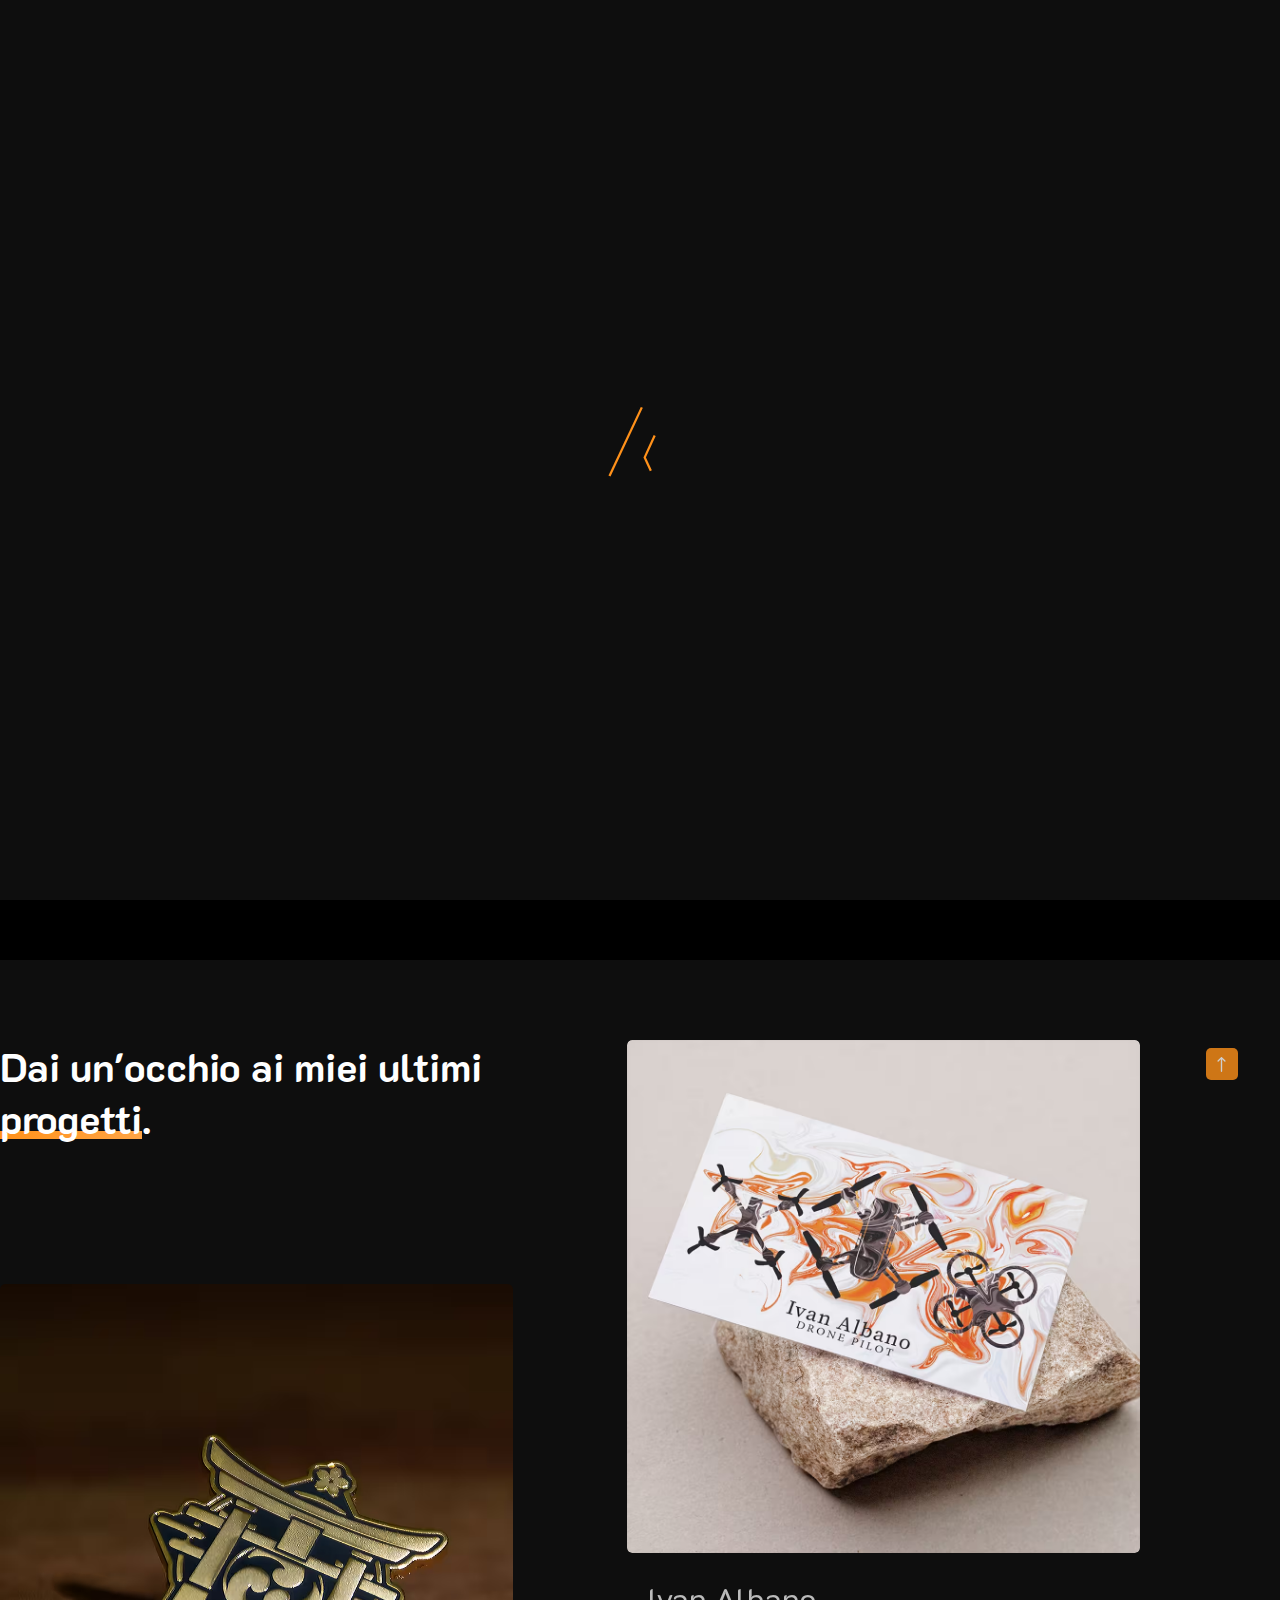
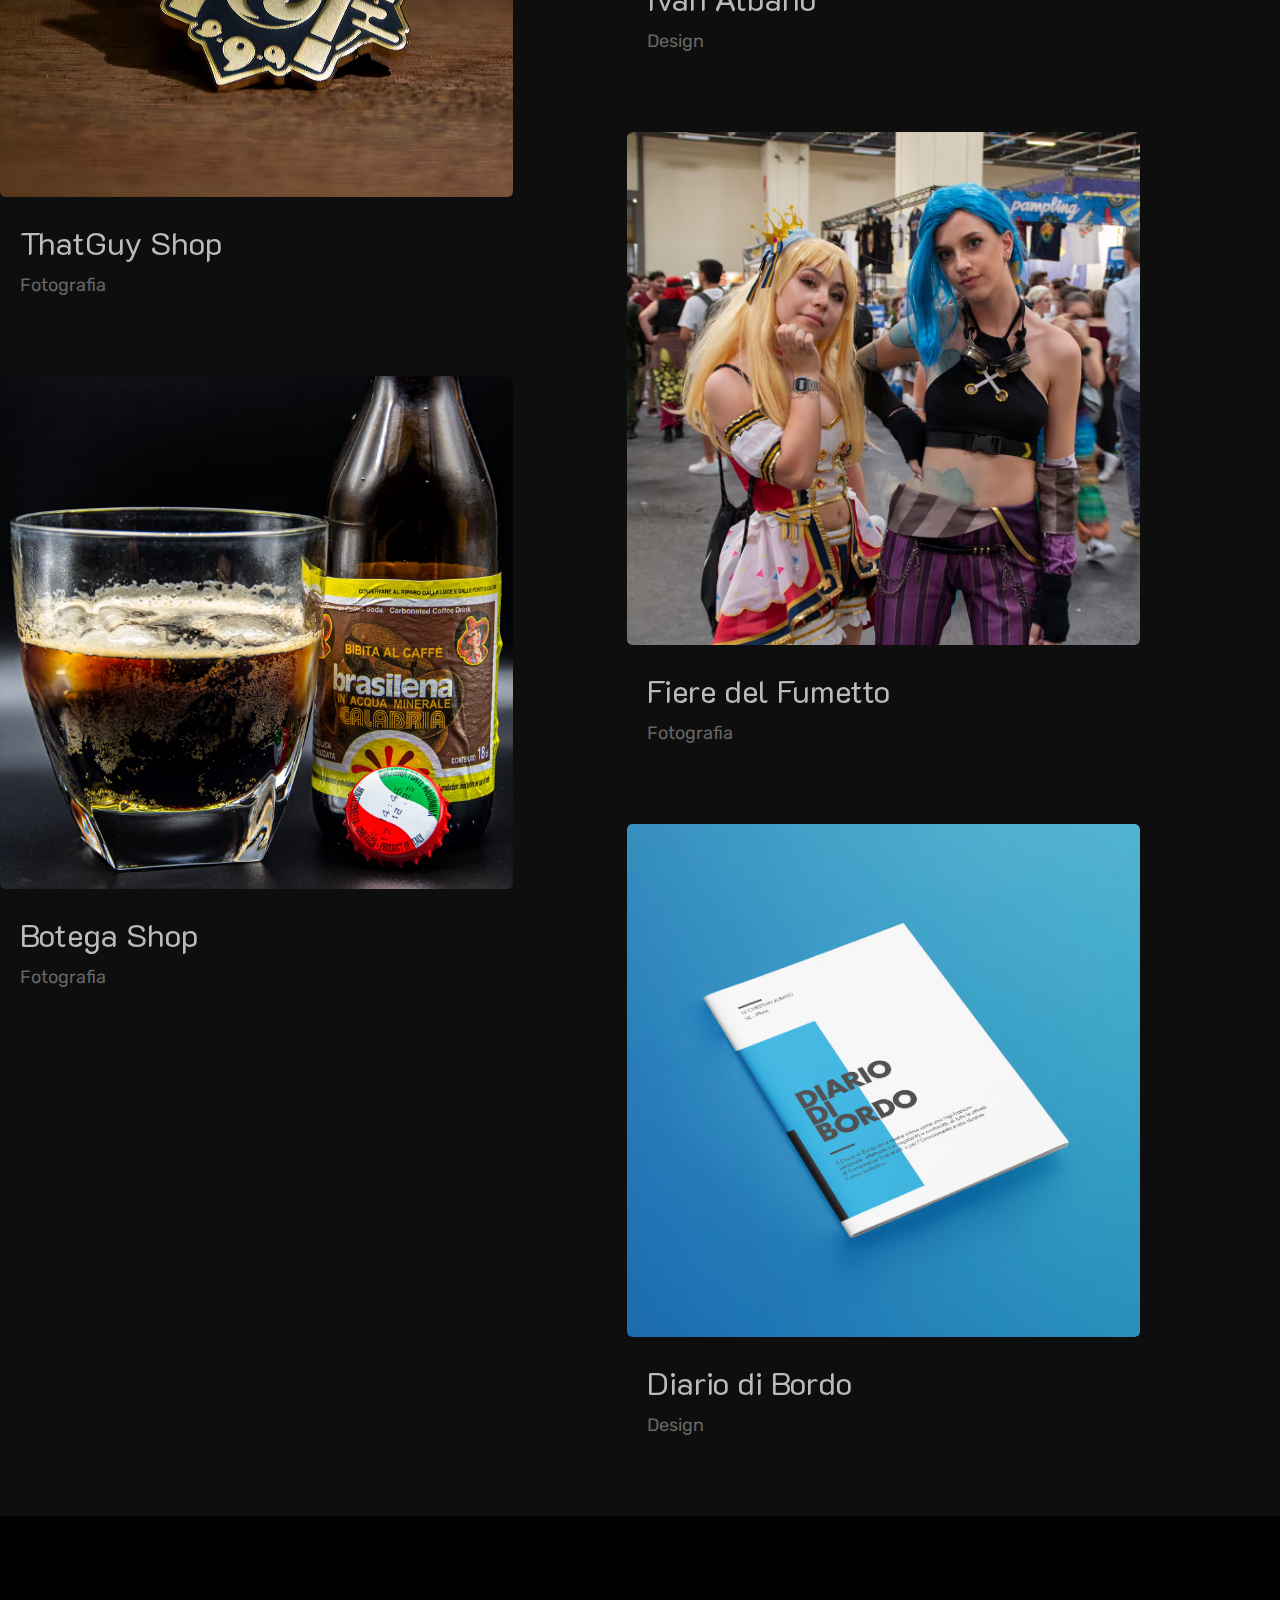
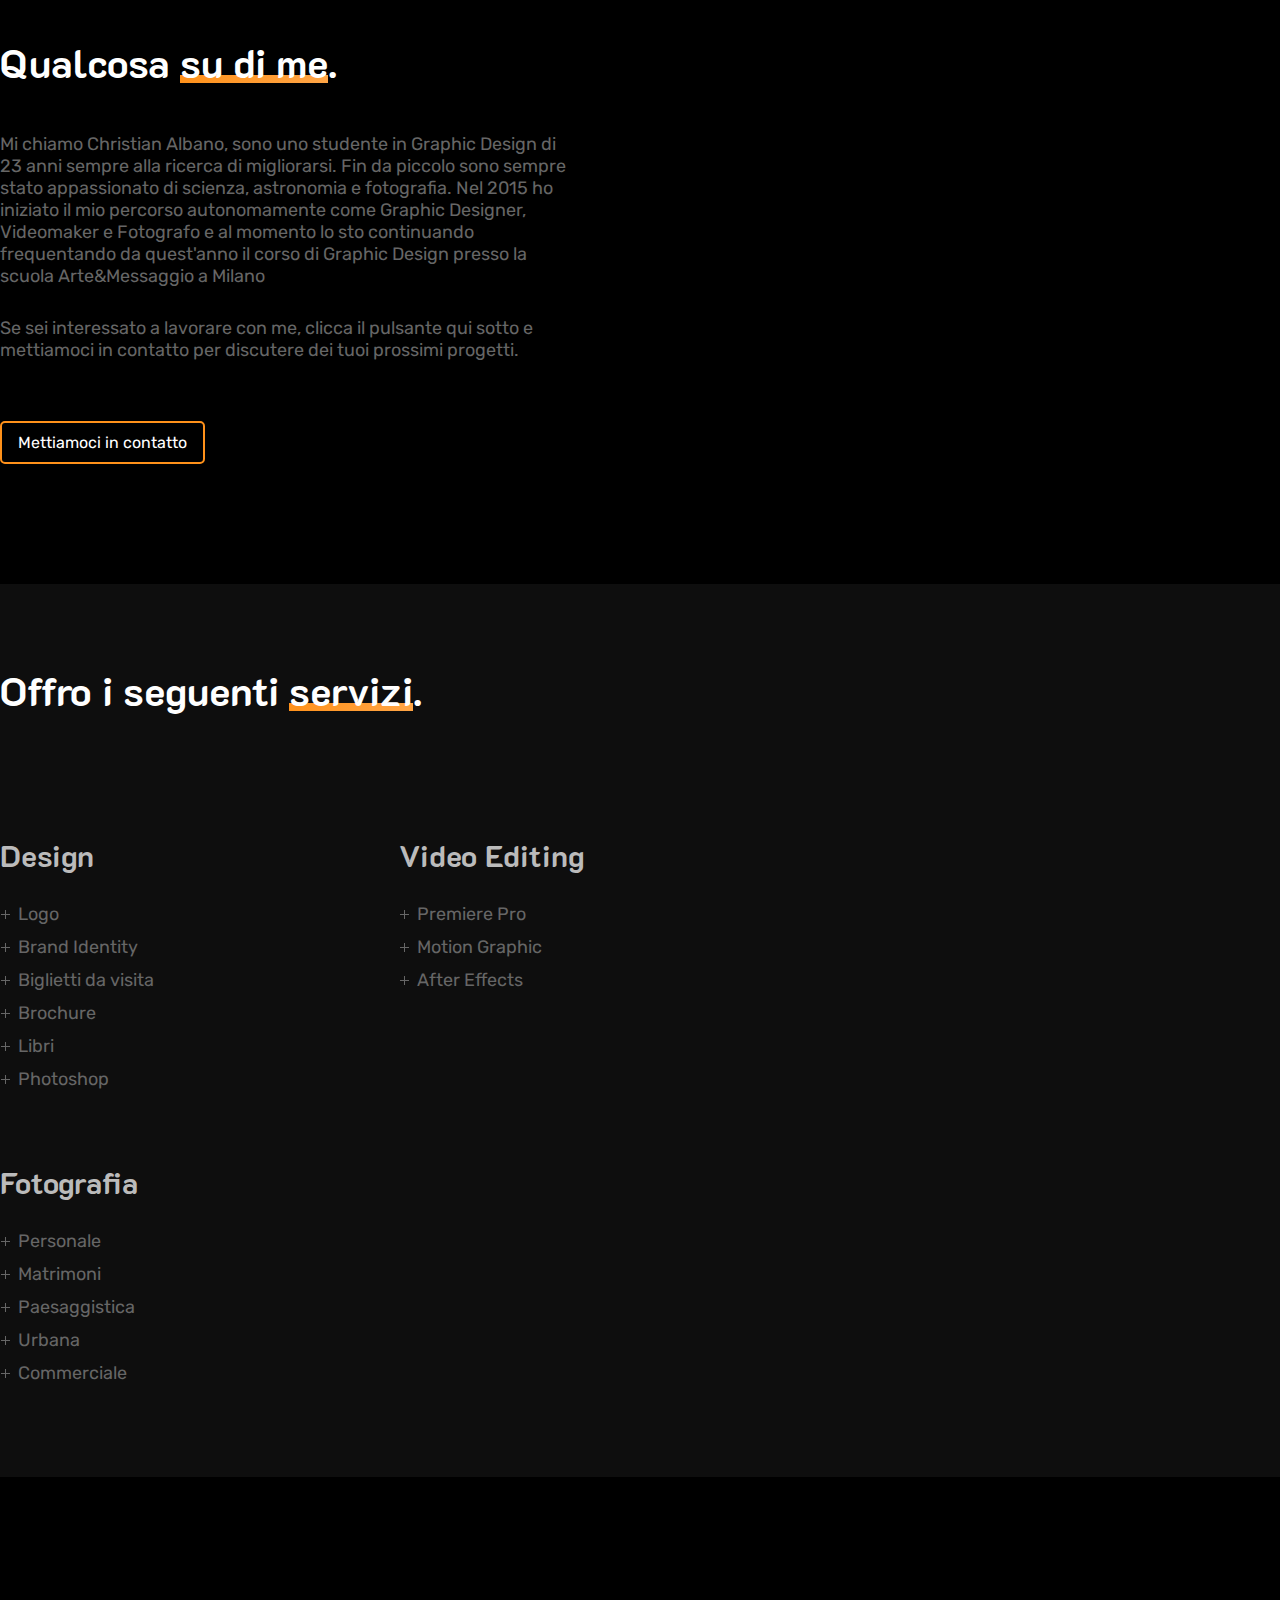
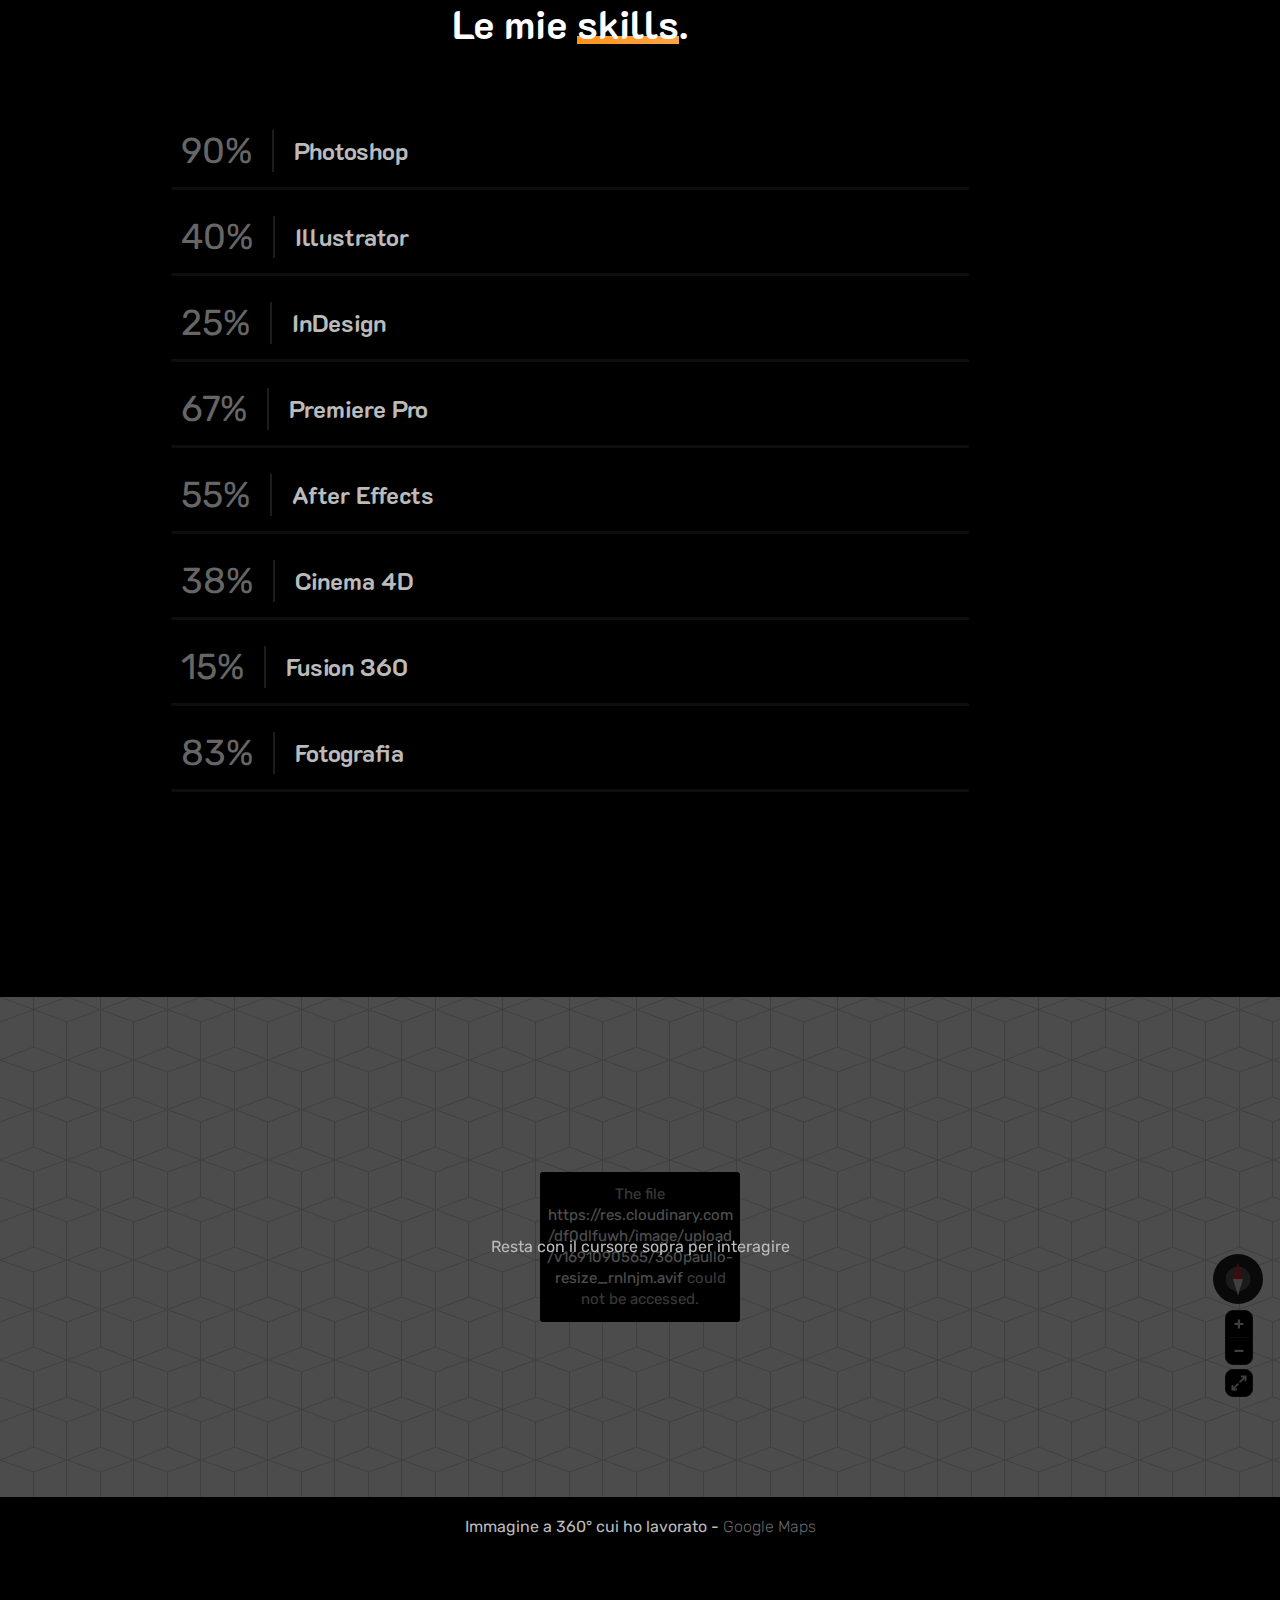
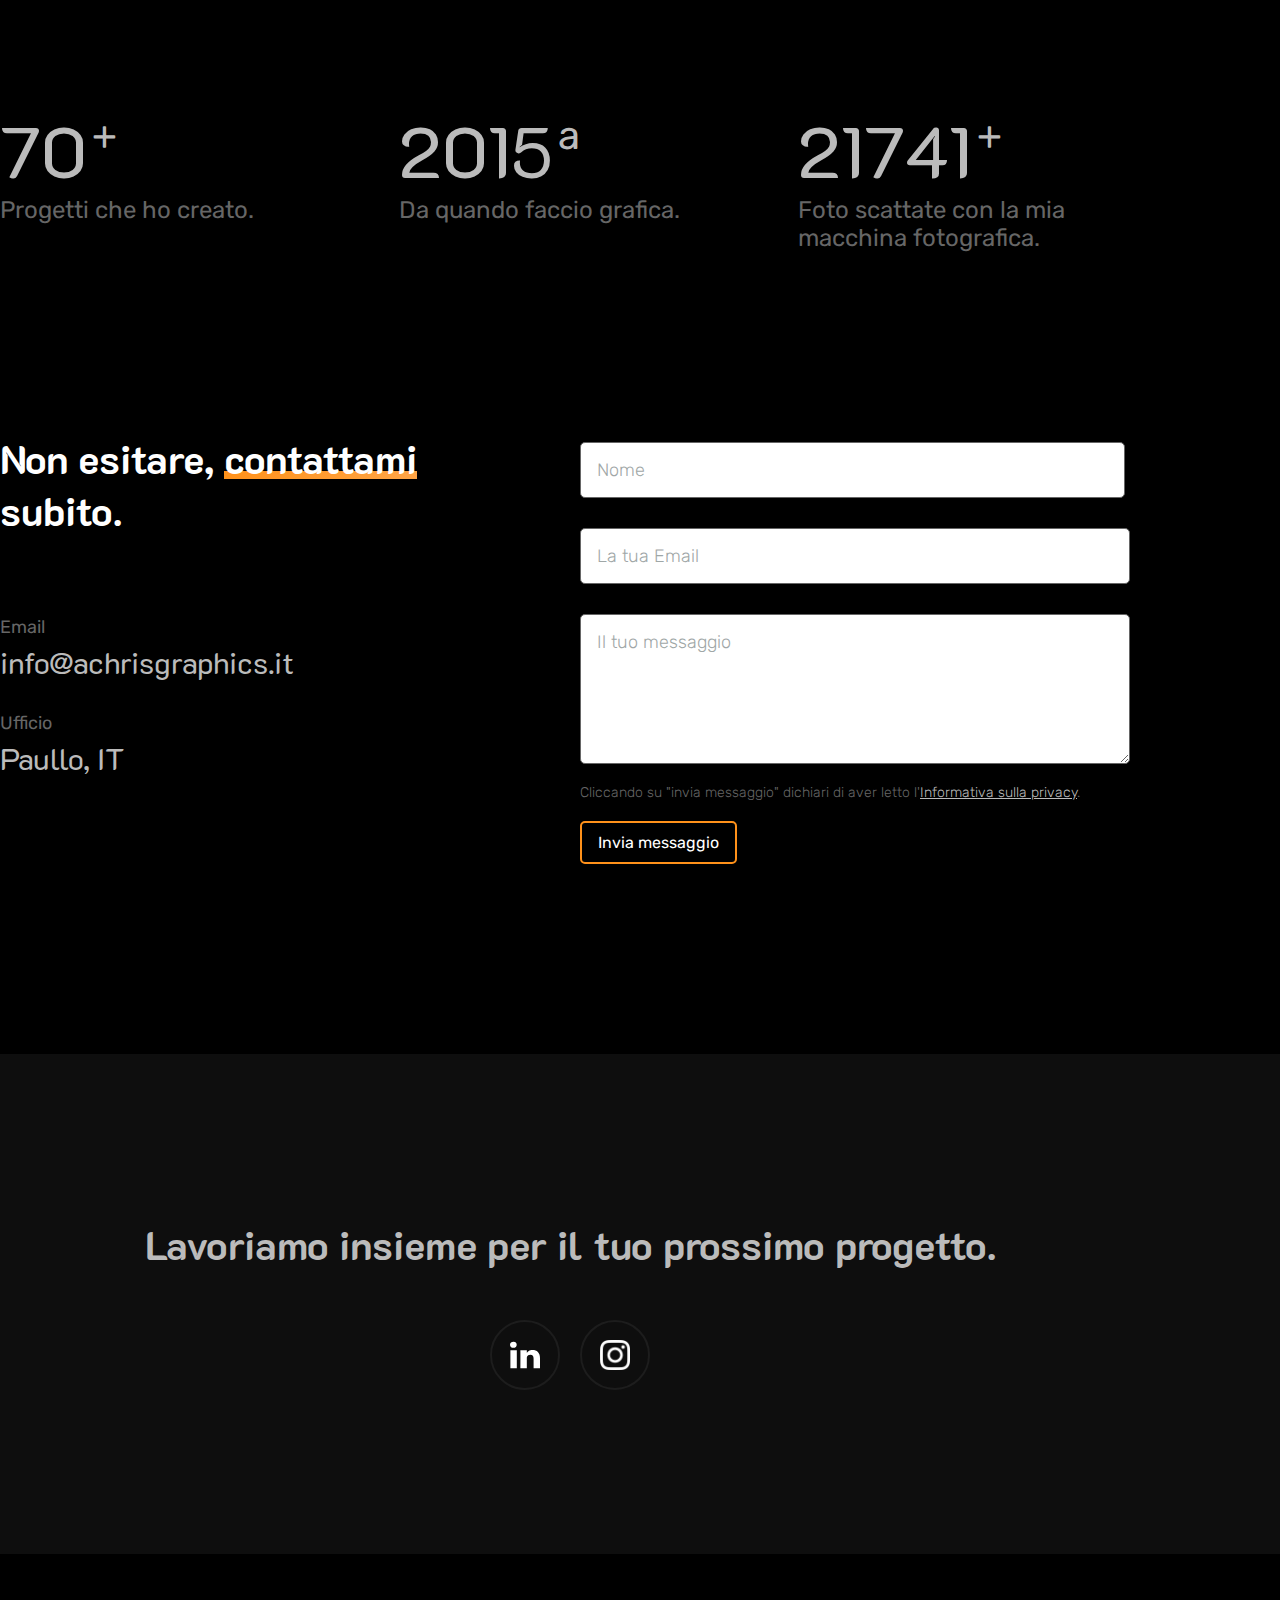
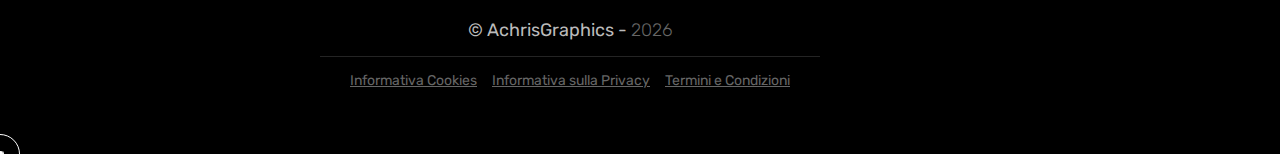
<file: index.html>
<!DOCTYPE html>
<html lang="it">
<head>
    <meta charset="UTF-8">
    <meta name="viewport" content="width=device-width, initial-scale=1.0">
    <title>AchrisGraphics | Grafico Freelance a Milano</title>

    <meta name="description" content="Sono Christian, designer specializzato in grafica, video e fotografia. Insieme trasformiamo le tue idee in progetti unici per il tuo brand. ">
    <meta name="keywords" content="designer, grafico, miglioramento, passione per la scienza, astronomia, fotografia, graphic design, videomaker, fotografo, collaborazione, logo, Photoshop, Illustrator, Cinema 4D, video editing, Premiere Pro, motion graphic, After Effects, fotografia personale, fotografia matrimoniale, fotografia paesaggistica, fotografia urbana, fotografia commerciale, milano, lombardia, italia, paullo, crema, tribiano, lodi, zelo buon persico, esperienza fotografica, competenze grafiche, video creativo, post-produzione, design visivo, estetica visiva, fotografia creativa, design personalizzato">
    <meta name="author" content="Gabriele Pedesini">

    <link href="https://cdn.jsdelivr.net/npm/bootstrap@5.3.0-alpha1/dist/css/bootstrap.min.css" rel="stylesheet" integrity="sha384-GLhlTQ8iRABdZLl6O3oVMWSktQOp6b7In1Zl3/Jr59b6EGGoI1aFkw7cmDA6j6gD" crossorigin="anonymous">

    <script src="https://cdnjs.cloudflare.com/ajax/libs/jquery/3.7.0/jquery.min.js"></script>

    <link rel="stylesheet" href="https://cdnjs.cloudflare.com/ajax/libs/animate.css/4.1.1/animate.min.css"/>

    <link rel="stylesheet" href="assets/css/style.css">

    <link rel="stylesheet" href="assets/css/pannellum.css">
    <script src="assets/js/libpannellum.js"></script>
    <script src="assets/js/pannellum.js"></script>

    <link rel="preconnect" href="https://fonts.googleapis.com">
    <link rel="preconnect" href="https://fonts.gstatic.com" crossorigin>
    <link href="https://fonts.googleapis.com/css2?family=K2D:wght@100;200;300;400;500;600&family=Mulish:wght@200;300;400;500;600&family=Noto+Serif:wght@300;400;500&family=Poppins:wght@200;300;400;500&family=Rubik:wght@300;400;500;600&display=swap" rel="stylesheet">

    <link rel="stylesheet" href="https://fonts.googleapis.com/css2?family=Material+Symbols+Outlined:opsz,wght,FILL,GRAD@48,200,0,0"/>

    <!-- Favicon -->

    <!-- Favicon SVG per browser moderni -->
	<link rel="icon" type="image/svg+xml" href="assets/images/favicon/favicon-dark.svg" id="light-scheme-icon">
	<link rel="icon" type="image/svg+xml" href="assets/images/favicon/favicon-light.svg" id="dark-scheme-icon">
	<script src="assets/js/faviscript.js"></script>
	
    <!-- Favicon per dispositivi Apple -->
	<link rel="apple-touch-icon" href="assets/images/favicon/apple/apple-touch-icon-180x180.png">
	<link rel="apple-touch-icon" sizes="57x57" href="assets/images/favicon/apple/apple-touch-icon-57x57.png">
	<link rel="apple-touch-icon" sizes="60x60" href="assets/images/favicon/apple/apple-touch-icon-60x60.png">
	<link rel="apple-touch-icon" sizes="72x72" href="assets/images/favicon/apple/apple-touch-icon-72x72.png">
	<link rel="apple-touch-icon" sizes="76x76" href="assets/images/favicon/apple/apple-touch-icon-76x76.png">
	<link rel="apple-touch-icon" sizes="114x114" href="assets/images/favicon/apple/apple-touch-icon-114x114.png">
	<link rel="apple-touch-icon" sizes="120x120" href="assets/images/favicon/apple/apple-touch-icon-120x120.png">
	<link rel="apple-touch-icon" sizes="144x144" href="apple-touch-icon-144x144.png">
	<link rel="apple-touch-icon" sizes="152x152" href="assets/images/favicon/apple/apple-touch-icon-152x152.png">
    <link rel="mask-icon" href="assets/images/favicon/apple/safari-pinned-tab.svg" color="#ff911a">
	
    <!-- Favicon per Android e altri dispositivi -->
	<link rel="icon" type="image/png" sizes="96x96" href="assets/images/favicon/favicon-96x96.png">
    <link rel="icon" type="image/png" sizes="32x32" href="assets/images/favicon/favicon-32x32.png">
    <link rel="icon" type="image/png" sizes="16x16" href="assets/images/favicon/favicon-16x16.png">
    <link rel="manifest" href="assets/images/favicon/site.webmanifest">
    <meta name="msapplication-config" content="assets/images/favicon/browserconfig.xml">
    <meta name="msapplication-TileColor" content="#ff911a">
    
    <!-- Colori barra indirizzi per mobile -->
    <meta name="theme-color" content="#000000">

</head>
<body>

    <!------------------ ADBLOCK ----------------->

    <div class="container-adblock">

        <img src="assets/images/adblock-computer.svg" alt="" class="adblock-computer">
        
        <div class="adblock-title">
            <img src="assets/images/adblock-cono.svg" alt="">
            <h2>AdBlocker Rilevato!</h2>
            <img src="assets/images/adblock-cono.svg" alt="">
        </div>

        <div class="adblock-subtitle">
            Ad-block fa un ottimo lavoro nel bloccare le pubblicità, ma blocca anche delle importanti funzionalità del nostro sito. Non ci sono pubblicità qui, quindi per la migliore esperienza possibile ti chiediamo di disattivare il tuo Ad Blocker.
        </div>

        <a href="" onclick="location.reload();" class="return-adblock">Ritorna al sito</a>

    </div>

    <!------------------ PRELOADER ----------------------->

    <div class="loader-container" id="loader-cont">
        <div class="internal-cont">
            <div class="striscia" id="s-up"></div>
            <div class="striscia" id="s-down"></div>
            <svg version="1.1" id="logo-intero" xmlns="http://www.w3.org/2000/svg" xmlns:xlink="http://www.w3.org/1999/xlink" x="0px"
            y="0px" viewBox="0 0 800 800" style="enable-background:new 0 0 800 800;" xml:space="preserve">
                <g id="logo">
                    <polygon id="triangle" points="378.215,626.333 452.197,626.333 415.206,546.833"/>
                    <polygon id="sx" points="517.623,284.326 716.219,718.667 557.799,718.667 437.481,459.09"/>
                    <polyline id="dx" points="414.655,59.127 489.218,222.204 261.573,718.667 103.906,718.667 414.655,59.127"/>
                </g>
            </svg>
        </div>
    </div>

    <!----------------- COOKIES ------------------->

    <div class="cookies-container" id="cookie-banner">
        <div class="cookies-title">
            <h3>Cookies</h3>
            <img src="assets/images/cookies-icon.svg" alt="">
        </div>
        
        <p>
            Noi e terze parti selezionate utilizziamo cookie e tecnologie simili per finalità tecniche e, con il tuo
            consenso, anche per le finalità di esperienza e misurazione come specificato nella <a href="cookiepolicy.html">Informativa sui Cookie</a>.
            <br>
            Puoi liberamente prestare, rifiutare o revocare il tuo consenso, in qualsiasi momento.
            <br>
            Usa il pulsante "Consenti" per acconsentire. Usa il pulsante "Personalizza" per personalizzare o rifiutare il
            consenso e continuare.
        </p>

        <div class="cookies-btn">
            <a id="config-cookie" class="cookie-d settings">
                <svg version="1.1" xmlns="http://www.w3.org/2000/svg" xmlns:xlink="http://www.w3.org/1999/xlink" x="0px" y="0px"
                    viewBox="0 0 2000 2000" style="enable-background:new 0 0 2000 2000;" xml:space="preserve">
                <style type="text/css">
                    .st0{fill:#BBBBBB;}
                </style>
                <g id="Ingranaggio">
                    <path class="st0" d="M1718.86,759.83c-6.56-1.64-12.94-4.25-18.7-7.8c-30.94-18.84-40.77-59.39-21.89-90.32
                        c60.45-99.36,45.74-221.33-36.52-303.55c-82.35-82.17-204.14-96.71-303.59-36.21c-5.67,3.5-11.97,6.07-18.53,7.67
                        c-34.84,8.64-70.91-13.16-79.42-48.4C1212.82,168.25,1116.29,92.33,1000,92.33c-116.25,0-212.78,75.88-240.21,188.85
                        c-5.01,20.65-19.19,37.18-38.82,45.29c-19.5,8.07-41.04,6.43-59.26-4.7c-99.19-60.41-221.2-45.87-303.5,36.39
                        c-82.21,82.26-96.84,204.18-36.25,303.63c3.5,5.72,6.07,11.97,7.71,18.61c8.51,35.23-13.21,70.82-48.44,79.38
                        C168.25,787.18,92.33,883.71,92.33,1000s75.92,212.82,188.89,240.21c6.56,1.6,12.81,4.17,18.66,7.8
                        c14.98,9.13,25.48,23.49,29.65,40.51c4.12,17.11,1.37,34.75-7.76,49.82c-60.45,99.28-45.83,221.24,36.39,303.41
                        c82.26,82.17,204.22,96.88,303.46,36.43c5.94-3.63,12.28-6.29,18.75-7.89c35.59-8.33,70.87,13.3,79.42,48.4
                        c27.39,113.02,123.92,188.98,240.21,188.98s212.82-75.96,240.21-188.8c1.6-6.56,4.17-12.94,7.71-18.7
                        c18.88-30.85,59.21-40.77,90.41-21.89c99.36,60.45,221.33,45.65,303.41-36.43c82.26-82.26,96.88-204.23,36.43-303.5
                        c-3.63-5.94-6.29-12.23-7.89-18.61c-8.51-35.28,13.21-70.91,48.4-79.51c113.02-27.39,188.98-123.92,188.98-240.21
                        S1831.7,787.18,1718.86,759.83z M1675.87,1063.82c-132.34,32.18-213.98,166.02-181.98,298.63c6.03,24.73,15.87,48.4,29.16,70.38
                        c25,40.86-1.06,72.06-9.66,80.66c-8.6,8.6-39.71,34.66-80.75,9.66c-116.29-70.73-268.84-33.86-339.75,82.52
                        c-13.21,21.81-23,45.38-29.07,70.29c-11.3,46.54-51.72,50.17-63.82,50.17s-52.52-3.63-63.82-50.26
                        c-27.43-112.93-128.93-188.98-240.39-188.98c-19.19,0-38.69,2.3-58.1,7c-24.77,6.03-48.49,15.78-70.47,29.16
                        c-40.91,25.08-72.06-0.97-80.71-9.66c-8.6-8.6-34.61-39.71-9.71-80.66c34.35-56.46,44.72-122.85,29.12-187.03
                        c-15.6-64.17-55.22-118.42-111.51-152.73c-21.81-13.3-45.47-23.13-70.38-29.16c-46.54-11.3-50.17-51.72-50.17-63.82
                        c0-12.1,3.63-52.52,50.17-63.82c132.47-32.13,214.11-166.07,182.02-298.49c-6.07-25.04-15.91-48.84-29.16-70.47
                        c-24.95-40.95,1.11-72.11,9.71-80.71c8.51-8.55,39.84-34.79,80.57-9.75c68.03,41.53,149.36,47.87,223.15,17.46
                        c73.79-30.49,126.93-92.5,145.86-170.14v-0.04c11.3-46.54,51.72-50.17,63.82-50.17s52.52,3.63,63.82,50.17
                        c32.18,132.47,166.2,214.33,298.63,182.02c25-6.07,48.75-15.91,70.38-29.16c40.86-24.86,72.15,1.2,80.66,9.66
                        c8.51,8.6,34.66,39.8,9.66,80.75c-70.82,116.43-33.86,268.84,82.52,339.75c21.81,13.25,45.38,23.05,70.29,29.12
                        c46.54,11.3,50.17,51.72,50.17,63.82C1726.13,1012.1,1722.5,1052.52,1675.87,1063.82z"/>
                    <path class="st0" d="M1000,600c-220.56,0-400,179.44-400,400c0,220.61,179.44,400,400,400c220.61,0,400-179.39,400-400
                        C1400,779.44,1220.61,600,1000,600z M1000,1200c-110.3,0-200-89.75-200-200c0-110.3,89.7-200,200-200c110.25,0,200,89.7,200,200
                        C1200,1110.25,1110.25,1200,1000,1200z"/>
                </g>
                </svg>
            </a>
            <a id="decline-cookie" class="cookie-d">Rifiuta</a>
            <a id="accept-cookie" class="cookie-a">Accetta</a>
        </div>
    </div>

    <div class="cookie-modal-container" id="cookie-modal">

        <div class="cookie-modal" id="cookie-modal-box">
            <h3>Configurazione Cookies</h3>
            <p>
                Le opzioni disponibili in questa sezione ti permettono di personalizzare le preferenze relative al consenso
                per qualsiasi tecnologia di tracciamento utilizzata per le finalità descritte di seguito. Per ottenere ulteriori
                informazioni in merito all'utilità e al funzionamento di tali strumenti di tracciamento, fai riferimento alla
                <a href="cookiepolicy.html">Informativa sui Cookie</a>.
            </p>
    
            <div class="choose-checkbox">
                <div class="checkbox">
                    <input id='two' type='checkbox' class="checkbox1" id="checkbox1" checked>
                    <label for='two'>
                        <span></span>
                        <ins><i></i></ins>
                    </label>

                    <a id="show-desc-1">
                        <h5>Cookies essenziali</h5>
                        <img src="assets/images/up-arrow.svg" alt="" id="arrow-1">
                    </a>
                </div>

                <div class="check-desc" id="desc-1">
                    Questi strumenti di tracciamento sono strettamente necessari per garantire il funzionamento e la fornitura
                    del servizio che ci hai richiesto.
                </div>

                <!-- <div class="checkbox">
                    <input id='three' type='checkbox' class="checkbox2" id="checkbox2" checked>
                    <label for='three'>
                        <span></span>
                        <ins><i></i></ins>
                    </label>

                    <a id="show-desc-2">
                        <h5>Cookies di Analisi</h5>
                        <img src="assets/images/up-arrow.svg" alt="" id="arrow-2">
                    </a>
                </div>

                <div class="check-desc" id="desc-2">
                    Questi strumenti di tracciamento ci permettono di misurare il traffico e analizzare il tuo comportamento
                    per migliorare il nostro servizio.
                </div> -->
            </div>
    
            <div class="cookies-btn">
                <a id="close-cookie" class="cookie-d" style="color: #090909;">Chiudi</a>
                <a id="save-cookie" class="cookie-a">Salva</a>
            </div>

        </div>

    </div>

    <!----------------- HEADER ------------------------>

    <header>

        <div class="navbar">
            
            <a href="index.html" class="logo-btn">
                <img src="../assets/images/a.png" alt="" class="logo">
            </a>

            <div class="hamburger hamburger--collapse-r" id="hamburger">
                <div class="hamburger-box">
                    <div class="hamburger-inner"></div>
                </div>
            </div>

        </div>

        <div id="myNav" class="overlay">
            
            <nav class="overlay-content">

                <ul class="portfolio-list">
                    <li class="portfolio-item">
                        <a class="portfolio-title" onclick="closeNav()" href="#portfolio">PORTFOLIO</a>
                        <a class="portfolio-title-alt" onclick="closeNav()" href="#portfolio">PORTFOLIO</a>
                        <p class="n-1">01</p>
                    </li>
                    <li class="portfolio-item">
                        <a class="portfolio-title" onclick="closeNav()" href="#servizi">SERVIZI</a>
                        <a class="portfolio-title-alt" onclick="closeNav()" href="#servizi">SERVIZI</a>
                        <p class="n-2">02</p>
                    </li>
                    <li class="portfolio-item">
                        <a class="portfolio-title" onclick="closeNav()" href="#skills">SKILLS</a>
                        <a class="portfolio-title-alt" onclick="closeNav()" href="#skills">SKILLS</a>
                        <p class="n-3">03</p>
                    </li>
                    <li class="portfolio-item">
                        <a class="portfolio-title" onclick="closeNav()" href="#contatti">CONTATTI</a>
                        <a class="portfolio-title-alt" onclick="closeNav()" href="#contatti">CONTATTI</a>
                        <p class="n-4">04</p>
                    </li>
                </ul>
            </nav>
        </div>
        
    </header>

    <!----------------- CAROUSEL ---------------------->

    <main>
      
        <div class="video-hero">

            <video autoplay muted loop playsinline>
                <source src="../assets/images/homepage-animation.mp4" type="video/mp4">
            </video>
            
            <div class="hero-title">
                <h1 class="carousel-title">
                    Ciao! Sono Christian, un
                    <span class="underline--magical">graphic designer</span> 
                    italiano.
                </h1>
            </div>
  
            <a href="#portfolio" class="down-arrow">
              <div class="scroll-button">
                  <div class="oval">
                    <div class="line-down"></div>
                  </div>
              </div>
            </a>
  
          </div>


        <!-------------- PORTFOLIO -------------------->

        <a id="portfolio"></a>

        <div class="spacer"></div>
        <div class="spacer"></div>

        <!-------------- LANGUAGE --------------->

        <!-- <div class="lang-container">

            <div class="lang-container-inner">

                <div class="lang-yes">
                    <a>
                        <div>Italiano</div>
                        <img src="../assets/images/ita.jpg" alt="">
                    </a>
                </div>
    
                <div class="lang-not">
                    <a href="../en/index.html" class="lang-btn">
                        <div>English</div>
                        <img src="../assets/images/usa.png" alt="">
                    </a>
                </div>

                <div class="lang-not">
                    <a href="../jp/index.html" class="lang-btn">
                        <div>日本</div>
                        <img src="../assets/images/jap.png" alt="">
                    </a>
                </div>

            </div>

        </div> -->

        <section class="portfolio">
            <div class="container portfolio-container">

                <div class="portfolio-column col1">

                    <h2>
                        Dai un'occhio ai miei ultimi 
                        <span class="underline--magical">progetti</span>.
                    </h2>

                    <!-- Progetto 1 -->
                    <div>
                        <a href="thatguy.html" class="project-img">
                            <img src="assets/images/p1.avif" alt="">
                        </a>
                        <a href="thatguy.html" class="project-title">ThatGuy Shop</a>
                        <h5 class="project-subtitle">Fotografia</h5>
                    </div>
                    
                    <!-- Progetto 2 -->
                    <div>
                        <a href="botegashop.html" class="project-img">
                            <img src="assets/images/p2.avif" alt="">
                        </a>
                        <a href="botegashop.html" class="project-title">Botega Shop</a>
                        <h5 class="project-subtitle">Fotografia</h5>
                    </div>
                    
                </div>

                <div class="portfolio-column col2">

                    <!-- Progetto 3 -->
                    <div>
                        <a href="ivanalbano.html" class="project-img">
                            <img src="assets/images/p3.avif" alt="">
                        </a>
                        <a href="ivanalbano.html" class="project-title">Ivan Albano</a>
                        <h5 class="project-subtitle">Design</h5>
                    </div>

                    <!-- Progetto 4 -->
                    <div>
                        <a href="cosplayer.html" class="project-img">
                            <img src="assets/images/p4.avif" alt="">
                        </a>
                        <a href="cosplayer.html" class="project-title">Fiere del Fumetto</a>
                        <h5 class="project-subtitle">Fotografia</h5>
                    </div>

                    <!-- Progetto 5 -->
                    <div>
                        <a href="scuolacasearia.html" class="project-img">
                            <img src="assets/images/p5.avif" alt="">
                        </a>
                        <a href="scuolacasearia.html" class="project-title">Diario di Bordo</a>
                        <h5 class="project-subtitle">Design</h5>
                    </div>
                    
                    <!-- Progetto 6 -->
                    <!-- <div>
                        <a href="lj.html" class="project-img">
                            <img src="assets/images/p6.avif" alt="">
                        </a>
                        <a href="lj.html" class="project-title">La vita è</a>
                        <h5 class="project-subtitle">Design</h5>
                    </div> -->

                </div>

            </div>
        </section>
    
        <!------------- DESCRIZIONE -------------------->

        <div class="spacer"></div>
        <div class="spacer"></div>
        <div class="spacer"></div>
        <div class="spacer"></div>

        <section class="description">
            <div class="container">

                <div class="desc-box">

                    <h2>
                        Qualcosa
                        <span class="underline--magical">su di me</span>.
                    </h2>

                    <p>Mi chiamo Christian Albano, sono uno studente in Graphic Design di <span id="age"></span> anni sempre alla ricerca di migliorarsi. Fin da piccolo sono sempre stato appassionato di scienza, astronomia e fotografia. Nel 2015 ho iniziato il mio percorso autonomamente come Graphic Designer, Videomaker e Fotografo e al momento lo sto continuando frequentando da quest'anno il corso di Graphic Design presso la scuola Arte&Messaggio a Milano</p>

                    <p>Se sei interessato a lavorare con me, clicca il pulsante qui sotto e mettiamoci in contatto per discutere dei tuoi prossimi progetti.</p>

                    <div>

                        <a href="#contatti" class="desc-btn b1">Mettiamoci in contatto</a>

                        <!-- <a class="desc-btn b2" id="download-open">Scarica i contenuti</a> -->

                    </div>

                </div>

                <div class="modal-container" id="modal">

                    <div class="modal">

                        <a class="down-close" id="download-close">&times;</a>

                        <h3>Scarica i file</h3>
                        <p>
                            Prima di scaricare dei contenuti da questo sito ti chiediamo di accettare i seguenti Termini e Condizioni.
                            
                            Assicurati di leggerli bene prima di procedere al download.
                        </p>

                        <div class="flag-container" id="checkbox-container">
                            <input id='one' type='checkbox' class="download-checkbox" id="flag-checkbox">
                            <label for='one'>
                                <span></span>
                                <ins><i></i></ins>
                            </label>

                            <p class="flag-desc">Accetto <a href="termsandconditions.html">Termini e Condizioni</a> e l'<a href="privacypolicy.html">Informativa sulla privacy</a>.</p>
                        </div>

                        <div class="linea-orizz"></div>
                        
                        <div class="download-grid">
                            <div class="download-element">
                                <img src="assets/images/pdf_icon.svg" alt="">
                                <h4>CV di Christian Albano</h4>
                                <a href="" download="assets/download/cv.pdf" class="down-button disabled">Scarica</a>
                            </div>

                            <div class="download-element">
                                <img src="assets/images/zip_icon.svg" alt="">
                                <h4>Portfolio Fotografico</h4>
                                <a href="" download="assets/download/cv.pdf" class="down-button disabled">Scarica</a>
                            </div>

                            <div class="download-element">
                                <img src="assets/images/zip_icon.svg" alt="">
                                <h4>Portfolio Grafico</h4>
                                <a href="" download="assets/download/cv.pdf" class="down-button disabled">Scarica</a>
                            </div>
                        </div>
                        
                    </div>

                </div>

            </div>
        </section>

        <!------------------ SERVIZI --------------------->

        <div class="spacer"></div>
        <div class="spacer"></div>

        <a id="servizi"></a>

        <div class="spacer"></div>
        <div class="spacer"></div>

        <section class="servizi">
            <div class="container">

                <div class="servizi-box">

                    <h2>
                        Offro i seguenti
                        <span class="underline--magical">servizi</span>.
                    </h2>

                    <div class="servizi-grid">

                        <div class="servizi-desc">

                            <h3>Design</h3>
                            <div class="s">
                                <div class="vert"></div>
                                <div class="orizz"></div>
                                <p>Logo</p>
                            </div>
                            <div class="s">
                                <div class="vert"></div>
                                <div class="orizz"></div>
                                <p>Brand Identity</p>
                            </div>
                            <div class="s">
                                <div class="vert"></div>
                                <div class="orizz"></div>
                                <p>Biglietti da visita</p>
                            </div>
                            <div class="s">
                                <div class="vert"></div>
                                <div class="orizz"></div>
                                <p>Brochure</p>
                            </div>
                            <div class="s">
                                <div class="vert"></div>
                                <div class="orizz"></div>
                                <p>Libri</p>
                            </div>
                            <div class="s">
                                <div class="vert"></div>
                                <div class="orizz"></div>
                                <p>Photoshop</p>
                            </div>

                        </div>

                        <div class="servizi-desc">

                            <h3>Video Editing</h3>
                            <div class="s">
                                <div class="vert"></div>
                                <div class="orizz"></div>
                                <p>Premiere Pro</p>
                            </div>
                            <div class="s">
                                <div class="vert"></div>
                                <div class="orizz"></div>
                                <p>Motion Graphic</p>
                            </div>
                            <div class="s">
                                <div class="vert"></div>
                                <div class="orizz"></div>
                                <p>After Effects</p>
                            </div>

                        </div>

                        <div class="servizi-desc">

                            <h3>Fotografia</h3>
                            <div class="s">
                                <div class="vert"></div>
                                <div class="orizz"></div>
                                <p>Personale</p>
                            </div>
                            <div class="s">
                                <div class="vert"></div>
                                <div class="orizz"></div>
                                <p>Matrimoni</p>
                            </div>
                            <div class="s">
                                <div class="vert"></div>
                                <div class="orizz"></div>
                                <p>Paesaggistica</p>
                            </div>
                            <div class="s">
                                <div class="vert"></div>
                                <div class="orizz"></div>
                                <p>Urbana</p>
                            </div>
                            <div class="s">
                                <div class="vert"></div>
                                <div class="orizz"></div>
                                <p>Commerciale</p>
                            </div>

                        </div>

                    </div>

                </div>

            </div>
        </section>

        <!------------------ SKILLS --------------------->

        <a id="skills"></a>

        <div class="spacer"></div>
        <div class="spacer"></div>
        <div class="spacer"></div>
        <div class="spacer"></div>

        <section class="skill-sec">
            <div class="container">

                <div class="skills">

                    <h2>
                        Le mie
                        <span class="underline--magical">skills</span>.
                    </h2>

                </div>

                <div class="skills" id="skill-alarm">

                    <div class="skill-desc">
                        <div class="numero">90%</div>
                        <div class="barra"></div>
                        <h3>Photoshop</h3>
                    </div>

                   <div class="skillbar clearfix " data-percent="90%">
                       <div class="skillbar-bar" style="background: #ff911a;"></div>
                   </div> <!-- End Skill Bar -->
                   
                   <div class="skill-desc">
                        <div class="numero">40%</div>
                        <div class="barra"></div>
                        <h3>Illustrator</h3>
                   </div>
                   
                   <div class="skillbar clearfix " data-percent="40%">
                       <div class="skillbar-bar" style="background: #ff911a;"></div>
                   </div> <!-- End Skill Bar -->

                   <div class="skill-desc">
                    <div class="numero">25%</div>
                    <div class="barra"></div>
                    <h3>InDesign</h3>
               </div>
               
               <div class="skillbar clearfix " data-percent="25%">
                   <div class="skillbar-bar" style="background: #ff911a;"></div>
               </div> <!-- End Skill Bar -->
                   
                   <div class="skill-desc">
                        <div class="numero">67%</div>
                        <div class="barra"></div>
                        <h3>Premiere Pro</h3>
                    </div>

                   <div class="skillbar clearfix " data-percent="67%">
                       <div class="skillbar-bar" style="background: #ff911a;"></div>
                   </div> <!-- End Skill Bar -->

                   <div class="skill-desc">
                        <div class="numero">55%</div>
                        <div class="barra"></div>
                        <h3>After Effects</h3>
                    </div>
                   
                   <div class="skillbar clearfix " data-percent="55%">
                       <div class="skillbar-bar" style="background: #ff911a;"></div>
                   </div> <!-- End Skill Bar -->

                   <div class="skill-desc">
                        <div class="numero">38%</div>
                        <div class="barra"></div>
                        <h3>Cinema 4D</h3>
                    </div>
                     
                   <div class="skillbar clearfix " data-percent="38%">
                       <div class="skillbar-bar" style="background: #ff911a;"></div>
                   </div> <!-- End Skill Bar -->

                   <div class="skill-desc">
                        <div class="numero">15%</div>
                        <div class="barra"></div>
                        <h3>Fusion 360</h3>
                    </div>
                    
                <div class="skillbar clearfix " data-percent="15%">
                    <div class="skillbar-bar" style="background: #ff911a;"></div>
                </div> <!-- End Skill Bar -->

                   <div class="skill-desc">
                        <div class="numero">83%</div>
                        <div class="barra"></div>
                        <h3>Fotografia</h3>
                    </div>
                   
                   <div class="skillbar clearfix " data-percent="83%">
                       <div class="skillbar-bar" style="background: #ff911a;"></div>
                   </div> <!-- End Skill Bar -->

                </div>

            </div>
        </section>

        <!---------------- 360 VIEWER -------------------->

        <div class="spacer"></div>
        <div class="spacer"></div>
        <div class="spacer"></div>
        <div class="spacer"></div>
        <div class="spacer"></div>
        <div class="spacer"></div>

        <div id="panorama">

            <div class="panorama-cover">
                <h4 class="normal">Resta con il cursore sopra per interagire</h4>
                <h4 class="mobile">Clicca per interagire</h4>
            </div>

        </div>

        <div class="special-desc" style="width: 100%; max-width: 100%;">Immagine a 360° cui ho lavorato - <a href="https://www.google.com/maps/@45.415286,9.3922682,3a,75y,311.69h,67.29t/data=!3m8!1e1!3m6!1sAF1QipPfoJH3KqqQaZj54MOEHkr82NbffeFz199-m9KF!2e10!3e11!6s%2F%2Flh5.ggpht.com%2Fp%2FAF1QipPfoJH3KqqQaZj54MOEHkr82NbffeFz199-m9KF%3Dw900-h600-k-no-pi22.711767195779686-ya311.68658738231943-ro0-fo100!7i13610!8i6805?coh=205410&entry=ttu&g_ep=EgoyMDI0MDkyNC4wIKXMDSoASAFQAw%3D%3D" target="_blank" style="color: #666;  font-weight: 300;">Google Maps</a></div>

        <!---------------- COUNTER -------------------->
        
        <div class="spacer"></div>
        <div class="spacer"></div>
        <div class="spacer"></div>
        <div class="spacer"></div>
        <div class="spacer"></div>
        <div class="spacer"></div>

        <div class="container container-counters">

            <div class="counter">
                <div class="counter-text">
                    <div class="counter-text-sub">
                        <span class="num">70</span>
                        <div class="apice">
                            <div>+</div>
                        </div>
                    </div>
                    <div class="counter-desc">Progetti che ho creato.</div>
                </div>
            </div>

            <div class="counter">
                <div class="counter-text">
                    <div class="counter-text-sub">
                        <div class="num">2015</div>
                        <div class="apice">
                            <div>a</div>
                        </div>
                    </div>
                    <div class="counter-desc">Da quando faccio grafica.</div>
                </div>
            </div>

            <div class="counter">
                <div class="counter-text">
                    <div class="counter-text-sub">
                        <span class="num">21741</span>
                        <div class="apice">
                            <div>+</div>
                        </div>
                    </div>
                    <div class="counter-desc"> Foto scattate con la mia macchina fotografica.</div>
                </div>
            </div>

        </div>

        <!---------------- CONTATTI -------------------->

        <a id="contatti"></a>
        <div class="spacer"></div>
        <div class="spacer"></div>
        <div class="spacer"></div>
        <div class="spacer"></div>
        <div class="spacer"></div>
        <div class="spacer"></div>

        <div class="container container-contatti">

            <div class="contatti-desc">

                <h2>
                    Non esitare,
                    <span class="underline--magical">contattami</span> subito.
                </h2>

                <div class="contatti-tipo">Email</div>
                <div class="contatto-info">info@achrisgraphics.it</div>

                <div class="contatti-tipo">Ufficio</div>
                <div class="contatto-info">Paullo, IT</div>

            </div>

            <div class="form-container">

                <div class="form-contatti">

                    <form method="POST" action="/messaggio.php">
                        
                        <div class="full-name">
                            <input class="input-field nome" type="text" placeholder="Nome" name="name" required>
                        </div>
                        
                        <input class="input-field" type="email" placeholder="La tua Email" name="email" required>
                        
                        <textarea class="input-textarea" placeholder="Il tuo messaggio" maxlength="1000" name="message" style="margin-bottom: 20px;" required></textarea>

                        <p class="form-privacy">Cliccando su "invia messaggio" dichiari di aver letto l'<a href="privacypolicy.html" class="form-privacy-doc">Informativa sulla privacy</a>.</p>

                        <button type="submit" class="button-form">Invia messaggio</button>

                        <!-- <input type="hidden" name="_next" value="https://achrisgraphics.netlify.app/thanks">
                        <input type="hidden" name="_subject" value="Nuovo messaggio dal sito">
                        <input type="hidden" name="_captcha" value="false"> -->

                    </form>

                </div>

            </div>

        </div>

        <!------------------ SOCIAL -------------------->

        <div class="spacer"></div>
        <div class="spacer"></div>
        <div class="spacer"></div>
        <div class="spacer"></div>
        <div class="spacer"></div>
        <div class="spacer"></div>

        <section class="social">
            <div class="container container-social">

                <h2>
                    Lavoriamo insieme per il tuo prossimo progetto.
                </h2>

                <ul class="ul-social">
                    <li>
                      <a href="https://www.linkedin.com/in/christian-albano/" target="_blank">
                        <img src="../assets/images/linkedin.svg" alt="">
                      </a>
                    </li>
                    <li>
                      <a href="https://www.instagram.com/achrisgraphics/" target="_blank">
                        <img src="../assets/images/instagram.png" alt="">
                      </a>
                    </li>
                </ul>
                  
            </div>
        </section>

        <!----------------- FOOTER -------------------> 
    
        <footer id="footer"></footer>
    
        <!------------------ SCROLL TOP ------------------->
            
        <a href="#" class="scrollup" id="scroll-up">
            <img src="assets/images/arrowup.svg" alt="">
        </a>

    </main>

    <!------------------- SCRIPT ------------------->

    <script src="https://cdn.jsdelivr.net/npm/bootstrap@5.3.0-alpha1/dist/js/bootstrap.bundle.min.js" integrity="sha384-w76AqPfDkMBDXo30jS1Sgez6pr3x5MlQ1ZAGC+nuZB+EYdgRZgiwxhTBTkF7CXvN" crossorigin="anonymous"></script>

    <script>
        pannellum.viewer('panorama', {
          "type": "equirectangular",
          "panorama": "https://res.cloudinary.com/df0dlfuwh/image/upload/v1691090565/360paullo-resize_rnlnjm.avif",  
          "autoLoad": true,
          "yaws": -85,
          "pitch": -15,
          "hfov": 120,
          "minHfov": 30,
          "showControls": true,
          "disableKeyboardCtrl": true,
          "compass": true,
          "autoRotate": 1
        });
    </script>

    <script src="assets/js/header.js"></script>
    <script src="assets/js/footer.js"></script>
    <script src="assets/js/cursor.js"></script>
    <script src="assets/js/cookies.js"></script>
    <script src="assets/js/cookielanguage.js"></script>
    <script src="assets/js/scrollup.js"></script>
    <script src="assets/js/script.js"></script>

</body>
</html>
</file>
<file: assets/css/style.css>
*,
*:before,
*:after {
    box-sizing: border-box;
    -webkit-box-sizing: border-box;
    margin: 0px;
    padding: 0px;
    scroll-behavior: smooth;
    font-family: 'Rubik', sans-serif;
    color: var(--light-gray);
}

body {
  background-color: var(--black);
  cursor: none;
}

:root {
    --black: #000000;
    --light-black: #0e0e0e;
    --dark-gray: #666;
    --light-gray: #bbb;
    --white: #fff;
    --orange: #ff911a;
}

/* width */
::-webkit-scrollbar {
  width: 10px;
}

/* Track */
::-webkit-scrollbar-track {
  background: transparent; 
}
 
/* Handle */
::-webkit-scrollbar-thumb {
  background: var(--dark-gray); 
  margin-right: 4px;
}

/* Handle on hover */
::-webkit-scrollbar-thumb:hover {
  background: var(--light-gray); 
}

::-moz-selection {   /* Code for Firefox */
  background: #3d3d3dc5;
}

::selection {
  background: #3d3d3dc5;
}

a {
  text-decoration: none;
  cursor: none !important;
}

a[href^="tel"] {
  color: inherit; 
  text-decoration: none;
}

button,
input, 
textarea {
  cursor: none !important;
}

.container {
  max-width: 1140px;
  width: 90%;
  padding: 0;
}

@media (max-width: 600px) {
    .container {
      width: 85%;
    }
}

.spacer {
  height: 30px;
}

@media screen and (max-width: 550px) {
  .spacer {
    height: 20px;
  } 
}

.gap {
  height: 100vh;
  z-index: 1000;

  background-color: transparent;
}

.wrapper {
  width: 100%;
  background-color: var(--black);
  z-index: 20;
  position: relative;
}

/* --------------- CURSOR ------------------ */

.cursor-dot {
  position: fixed;
  width: 7px;
  height: 7px;
  background-color: rgb(255, 255, 255);
  border-radius: 50%;
  pointer-events: none;
  z-index: 1000;
  transform: translate(-50%, -50%);
  mix-blend-mode: difference;
  z-index: 100000000000000000000000;
}

.cursor-outline {
  position: fixed;
  width: 40px;
  height: 40px;
  border: 1px solid rgb(255, 255, 255);
  border-radius: 50%;
  pointer-events: none;
  z-index: 999;
  transform: translate(-50%, -50%);
  transition: transform 0.1s, width 0.3s, height 0.3s, border-color 0.1s;
  mix-blend-mode: difference;
  z-index: 1000000000000000000000000;
}

@media (hover: none) and (pointer: coarse) {
  
  .cursor-dot, .cursor-outline {
    display: none;
  }
}

/* ----------------  PRELOADER ---------------- */

.loader-container {
  text-align: center;
  height: 100vh;
  width: 100%;
  display: flex;
  align-items: center;
  position: fixed;

  z-index: 5000;
}

.loader-container .internal-cont {
  width: 100%;
  height: 100%;
  display: inline-block;
  text-align: center;
  vertical-align: top;
  margin: 0;
}

.striscia {
  height: 50%;
  width: 100%;
  background-color: var(--light-black);
}

#logo-intero {
  position: fixed;
  top: 50%;
  left: 50%;
  transform: translate(-50%, -50%);

  width: 100px; /* Adjust the size as needed */
  height: 100px; /* Adjust the size as needed */
}

/* Define keyframe animations */
@keyframes outlineAnimation1 {
  0% {
      stroke-dashoffset: 805;
  }
  100% {
      stroke-dashoffset: 5; /* Adjust this value based on your path length */
  }
}

@keyframes outlineAnimation2 {
  0% {
      stroke-dashoffset: 5;
  }
  100% {
      stroke-dashoffset: 1605; /* Adjust this value based on your path length */
  }
}

@keyframes outlineAnimation3 {
  0% {
      stroke-dashoffset: 5;
  }
  100% {
      stroke-dashoffset: 2005; /* Adjust this value based on your path length */
  }
}

/* Apply animations to individual elements and change the color and stroke width */
#triangle {
  fill: none;
  stroke: var(--orange); /* Color of the outline */
  stroke-width: 18; /* Width of the outline */
  stroke-dasharray: 405; /* Length of the outline path + 5px */
  stroke-dashoffset: 405; /* Initially hides the outline */
  animation: outlineAnimation1 1.5s linear infinite; /* Infinite loop with linear timing for a smoother transition */
}

#sx {
  fill: none;
  stroke: var(--orange); /* Color of the outline */
  stroke-width: 18; /* Width of the outline */
  stroke-dasharray: 805; /* Length of the outline path + 5px */
  stroke-dashoffset: 805; /* Initially hides the outline */
  animation: outlineAnimation2 1.5s linear infinite; /* Infinite loop with linear timing for a smoother transition */
}

#dx {
  fill: none;
  stroke: var(--orange); /* Color of the outline */
  stroke-width: 18; /* Width of the outline */
  stroke-dasharray: 1005; /* Length of the outline path + 5px */
  stroke-dashoffset: 1005; /* Initially hides the outline */
  animation: outlineAnimation3 1.5s linear infinite; /* Infinite loop with linear timing for a smoother transition */
}

.complete-animation {
  animation: fadeOut;
  animation-duration: 0.5s;
}

.complete {
  display: none;
}

.complete-up-animation {
  animation: slideOutUp;
  animation-duration: 1s;
  animation-timing-function: ease;
  box-shadow: 0px 0px 7px #ffffff31;
}

.complete-down-animation {
  animation: slideOutDown;
  animation-duration: 1s;
  animation-timing-function: ease;
  box-shadow: 0px 0px 1px #ffffff28;
}

/* ------- ADBLOCK CHECKER ----------- */

.container-adblock {
  height: 100%;
  width: 100%;
  position: fixed;
  background-color: var(--black);
  z-index: 6000;

  display: none;
  align-items: center;
  justify-content: center;
  flex-direction: column;
}

.adblock-computer {
  width: 180px;
}

.adblock-title {
  display: flex;
  align-items: center;
  gap: 12px;
  width: fit-content;

  margin-bottom: 25px;
}

.adblock-title h2 {
  font-family: 'K2D', sans-serif;
  font-size: 36px;
  text-align: center;
  color: var(--white);
  margin-bottom: 0;
}

.adblock-title img {
  width: 40px;
}

@media screen and (max-width: 550px) {
  .adblock-title h2 {
    font-family: 'K2D', sans-serif;
    font-size: 24px;
    text-align: center;
    color: var(--white);
    margin-bottom: 0;
  }

  .adblock-title img {
    width: 30px;
  }
}

.adblock-subtitle {
  text-align: center;
  width: 80%;
  max-width: 700px;
  font-size: 14px;

  margin-bottom: 15px;
}

.return-adblock {
  padding: 5px 14px;
  cursor: pointer;
  position: relative;

  color: var(--white) !important;
  border: 2px solid var(--orange);
  background-color: transparent;
  text-decoration: none !important;

  border-radius: 5px;
  transition: .3s;

  font-size: 14px;
}

.return-adblock:hover {
  color: var(--light-black) !important;
  border: 2px solid var(--orange);
  background-color: var(--orange);
  border-radius: 5px;
  transition: .3s;
}

/* ------------- COOKIES --------------- */

.cookies-container {
  position: fixed;
  bottom: 60px;
  left: 60px;
  z-index: 1999;
  width: 600px;
  padding: 25px;
  background-color: hsla(0, 0%, 11%, 0.97);
  border-radius: 5px;
  -webkit-box-shadow: 0px 0px 36px -8px #4a4a4a18; 
  box-shadow: 0px 0px 36px -8px #4a4a4a18;
}

@media screen and (max-width: 800px) {
  .cookies-container {
    position: fixed;
    bottom: calc(50vw - 45vw);
    left: calc(50vw - 45vw);
    z-index: 1999;
    width: 90vw;
    padding: 25px;
    border-radius: 5px;
    -webkit-box-shadow: 0px 0px 36px -8px #4a4a4a18; 
    box-shadow: 0px 0px 36px -8px #4a4a4a18;
  }
}

@media screen and (max-height: 700px) {
  .cookies-container {
    position: fixed;
    bottom: calc(50vw - 45vw);
    left: calc(50vw - 45vw);
    z-index: 1999;
    width: 90vw;
    padding: 25px;
    border-radius: 5px;
    -webkit-box-shadow: 0px 0px 36px -8px #4a4a4a18; 
    box-shadow: 0px 0px 36px -8px #4a4a4a18;
  }
}

.cookies-title {
  display: flex;
  align-items: center;
  margin-bottom: 10px;
}

.cookies-title h3 {
  color: var(--light-gray);
  font-family: 'K2D', sans-serif;
  font-size: 28px;
  margin-bottom: 0px;
}

.cookies-title img {
  height: 24px;
  margin-left: 8px;
}

.cookies-container p {
  color: #838383;
  margin-bottom: 25px;
  font-size: 14px;
}

.cookies-container p a {
  color: var(--light-gray);
  font-size: 14px;
  text-decoration: underline;
}

.cookies-btn {
  display: flex;
  gap: 10px;
  justify-content: flex-end;
  margin-top: 15px;
}

.cookies-btn a {
  padding: 5px 20px;
  cursor: pointer;
  position: relative;
}

.cookie-d {
  color: var(--light-gray);
  border: 2px solid var(--light-gray);
  border-radius: 5px;
  transition: .3s;
  padding: 5px;
}

.cookie-d:hover {
  color: var(--light-black);
  border: 2px solid var(--light-gray);
  background-color: var(--light-gray);
  border-radius: 5px;
  transition: .3s;
}

.cookie-d.settings {
  padding: 5px 7px !important;
  display: flex;
  align-items: center;
  justify-content: center;
}

.cookie-d.settings:hover svg path {
  fill: var(--light-black);
  transition: .3s;
}

.cookie-d svg {
  width: 20px;
  height: 20px;
}

.cookie-a {
  color: var(--light-black);
  border: 2px solid var(--orange);
  background-color: var(--orange);
  border-radius: 5px;
  transition: .3s;
}

.cookie-a:hover {
  color: var(--orange);
  border: 2px solid var(--orange);
  background-color: transparent;
  border-radius: 5px;
  transition: .3s;
}

/* -------------- COOKIE CONFIGURATION ------------ */

.cookie-modal-container {
  width: 100%;
  height: 100%;
  position: fixed;
  background-color: rgba(0, 0, 0, 0.4); /* Semi-transparent background */
  backdrop-filter: blur(4px); /* Apply a blur effect */
  -webkit-backdrop-filter: blur(4px); /* For Safari */
  top: 0;
  left: 0;
  z-index: 10000;
  display: none;
  align-items: center;
  justify-content: center;
}

.cookie-modal {
  height: fit-content; /* Change height to auto */
  width: 85%;
  max-width: 700px; /* Change max-height to 70vh (viewport height) */
  max-height: 75vh;
  background-color: #fcfcfc;
  display: flex;
  justify-content: center;
  flex-direction: column;
  position: relative;
  border-radius: 5px;
  padding: 30px;
  animation: slideInDown;
  animation-duration: 0.5s;
  z-index: 100000000;
  overflow-y: auto;
}

.cookie-modal h3 {
  font-family: 'K2D', sans-serif;
  font-size: 36px;
  color: var(--light-black);
  margin-bottom: 15px;
  position: relative;
  height: fit-content;
}

.cookie-modal > p {
  font-size: 16px;
  color: var(--dark-gray);
  margin-bottom: 20px;
  width: 100%;
  position: relative;
  height: fit-content;
}

.cookie-modal > p > a {
  color: #2e2e2e;
  text-decoration: underline;
}

.choose-checkbox {
  overflow: auto;
}

.checkbox {
  font-size: 24px;
  height: fit-content;
  display: flex;
  align-items: center;
  position: relative;
  max-width: 80%;
}

.checkbox label {
  cursor: none;
}

.checkbox a {
  color: var(--dark-gray);
  height: 18px;
  display: flex;
  justify-content: center;
  z-index: 50;
}


.checkbox a h5 {
  color: var(--dark-gray);
  font-size: 18px;
  margin-bottom: 0;
  font-weight: 400;
}

.checkbox a img {
  height: 16px;
  margin-top: 2px;
  margin-left: 10px;
  transition: .3s;
}

.check-desc {
  margin-left: 38.39px;
  height: 0px;
  overflow: hidden;
  transition: .3s;
  max-width: 90%;
}

.height {
  margin-left: 38.39px;
  height: fit-content;
  overflow: hidden;
  transition: .3s;
}

.rotate {
  transform: rotate(180deg);
  transition: .3s;
}

@media screen and (max-width: 520px) {
  
  .cookie-modal h3 {
    font-size: 28px;
    margin-bottom: 10px;
    position: relative;
  }

  .cookie-modal > p {
    font-size: 14px;
    margin-bottom: 20px;
    width: 95%;
    margin-bottom: 15px;
  }

  .checkbox {
    height: 40px;
  }
  
  .checkbox a h5 {
    font-size: 16px;
  }

  .check-desc {
    font-size: 14px;
    max-width: 95%;
  }

  .checkbox {
    max-width: 95%;
  }
}

@media screen and (max-height: 520px) {
  
  .cookie-modal h3 {
    font-size: 28px;
    margin-bottom: 10px;
    position: relative;
  }

  .cookie-modal > p {
    font-size: 14px;
    margin-bottom: 20px;
    width: 95%;
    margin-bottom: 15px;
  }

  .checkbox {
    height: 40px;
  }

  .checkbox a h5 {
    font-size: 16px;
  }

  .check-desc {
    font-size: 14px;
  }
}



body.botegashop .cookie-a {
  color: var(--light-black);
  border: 2px solid #F2D900;
  background-color: #F2D900;
  border-radius: 5px;
  transition: .3s;
}

body.botegashop .cookie-a:hover {
  color: #F2D900;
  border: 2px solid #F2D900;
  background-color: transparent;
  border-radius: 5px;
  transition: .3s;
}

body.botegashop input[type="checkbox"]:checked + label > span {
  border: .5em solid #F2D900;
  animation: shrink-bounce 200ms cubic-bezier(.4, .0, .23, 1);
}


body.cosplayer .cookie-a {
  color: var(--light-black);
  border: 2px solid #8f65bf;
  background-color: #8f65bf;
  border-radius: 5px;
  transition: .3s;
}

body.cosplayer .cookie-a:hover {
  color: #8f65bf;
  border: 2px solid #8f65bf;
  background-color: transparent;
  border-radius: 5px;
  transition: .3s;
}

body.cosplayer input[type="checkbox"]:checked + label > span {
  border: .5em solid #8f65bf;
  animation: shrink-bounce 200ms cubic-bezier(.4, .0, .23, 1);
}


body.ivanalbano .cookie-a {
  color: var(--light-black);
  border: 2px solid #FF7504;
  background-color: #FF7504;
  border-radius: 5px;
  transition: .3s;
}

body.ivanalbano .cookie-a:hover {
  color: #FF7504;
  border: 2px solid #FF7504;
  background-color: transparent;
  border-radius: 5px;
  transition: .3s;
}

body.ivanalbano input[type="checkbox"]:checked + label > span {
  border: .5em solid #FF7504;
  animation: shrink-bounce 200ms cubic-bezier(.4, .0, .23, 1);
}


body.lj .cookie-a {
  color: var(--light-black);
  border: 2px solid #FF2805;
  background-color: #FF2805;
  border-radius: 5px;
  transition: .3s;
}

body.lj .cookie-a:hover {
  color: #FF2805;
  border: 2px solid #FF2805;
  background-color: transparent;
  border-radius: 5px;
  transition: .3s;
}

body.lj input[type="checkbox"]:checked + label > span {
  border: .5em solid #FF2805;
  animation: shrink-bounce 200ms cubic-bezier(.4, .0, .23, 1);
}


body.scuolacasearia .cookie-a {
  color: var(--light-black);
  border: 2px solid #0053a2;
  background-color: #0053a2;
  border-radius: 5px;
  transition: .3s;
}

body.scuolacasearia .cookie-a:hover {
  color: #0053a2;
  border: 2px solid #0053a2;
  background-color: transparent;
  border-radius: 5px;
  transition: .3s;
}

body.scuolacasearia input[type="checkbox"]:checked + label > span {
  border: .5em solid #0053a2;
  animation: shrink-bounce 200ms cubic-bezier(.4, .0, .23, 1);
}


body.thatguy .cookie-a {
  color: var(--light-black);
  border: 2px solid #0092e3;
  background-color: #0092e3;
  border-radius: 5px;
  transition: .3s;
}

body.thatguy .cookie-a:hover {
  color: #0092e3;
  border: 2px solid #0092e3;
  background-color: transparent;
  border-radius: 5px;
  transition: .3s;
}

body.thatguy input[type="checkbox"]:checked + label > span {
  border: .5em solid #0092e3;
  animation: shrink-bounce 200ms cubic-bezier(.4, .0, .23, 1);
}

/* --------------- MENU BTN ---------------- */

.hamburger {
  padding: 15px 15px;
  display: block;
  transition-property: opacity, filter;
  transition-duration: 0.15s;
  transition-timing-function: linear;
  font: inherit;
  color: inherit;
  text-transform: none;
  background-color: transparent;
  border: 0;
  margin: 0;
  overflow: visible;

  position: relative;
  z-index: 3000;
}

.hamburger-box {
  width: 30px;
  height: 16px;
  display: inline-block;
  position: relative;
  z-index: 3000;
}

.hamburger-inner {
  display: block;
  top: 50%;
  margin-top: -2px;
  position: relative;
  z-index: 3000;
}
.hamburger-inner,
.hamburger-inner::before,
.hamburger-inner::after {
  width: 30px;
  height: 2px;
  position: absolute;
  transition-property: transform;
  transition-duration: 0.15s;
  transition-timing-function: ease;
  -webkit-border-radius: 4px;
  -moz-border-radius: 4px;
  border-radius: 4px;
  z-index: 3000;
}
.hamburger-inner::before,
.hamburger-inner::after {
  content: "";
  display: block;
  z-index: 3000;
}
.hamburger-inner::before {
  top: -7px;
  z-index: 3000;
}
.hamburger-inner::after {
  bottom: -7px;
  z-index: 3000;
}
.hamburger {
  padding: 0px;
  height: 100%;
  display: table-cell;
  vertical-align: middle;
  z-index: 3000;
}
.hamburger-box {
  display: block;
  z-index: 3000;
}
.hamburger .hamburger-inner::before,
.hamburger .hamburger-inner::after,
.hamburger .hamburger-inner {
  background-color: #fff;
  width: 30px;
  z-index: 3000;
}

.hamburger:hover .hamburger-inner::before,
.hamburger:hover .hamburger-inner::after,
.hamburger:hover .hamburger-inner {
  background-color: #bbb;
  width: 30px;
}

/* Animation styles */
.hamburger--collapse-r .hamburger-inner {
  top: auto;
  bottom: 0;
  transition-duration: 0.13s;
  transition-delay: 0.13s;
  transition-timing-function: cubic-bezier(.55, .055, .675, .19);
  z-index: 3000;
}

.hamburger--collapse-r .hamburger-inner::after {
  top: -14px;
  transition: top .2s .2s cubic-bezier(.33333, .66667, .66667, 1), opacity .1s linear;
  z-index: 3000;
}

.hamburger--collapse-r .hamburger-inner::before {
  transition: top .12s .2s cubic-bezier(.33333, .66667, .66667, 1), transform .13s cubic-bezier(.55, .055, .675, .19);
  z-index: 3000;
}

.hamburger--collapse-r.is-active .hamburger-inner {
  transform: translate3d(0, -8px, 0) rotate(45deg);
  transition-delay: .22s;
  transition-timing-function: cubic-bezier(.215, .61, .355, 1);
  z-index: 3000;
}

.hamburger--collapse-r.is-active .hamburger-inner::after {
  top: 0;
  opacity: 0;
  transition: top .2s cubic-bezier(.33333, 0, .66667, .33333), opacity .1s .22s linear;
  z-index: 3000;
}

.hamburger--collapse-r.is-active .hamburger-inner::before {
  top: 0;
  transform: rotate(90deg);
  transition: top .1s .16s cubic-bezier(.33333, 0, .66667, .33333), transform .13s .25s cubic-bezier(.215, .61, .355, 1);
  z-index: 3000;
}

/* -----------------  NAVBAR ---------------- */

.overlay {
  height: 100%;
  width: 0;
  position: fixed;
  z-index: 1;
  top: 0;
  left: 0;
  background-color: rgb(0,0,0);
  overflow-x: hidden;
  transition: 0.5s;
  z-index: 2000;
}

.overlay-content {
  position: relative;
  top: 15%;
  width: fit-content;
  text-align: center;
  margin-top: 30px;
  margin: 0 auto;
}

.nav-link {
  padding: 4px;
  text-decoration: none;
  color: transparent;
  display: block;

  font-family: 'Poppins', sans-serif;
  font-weight: 500;
  line-height: 66px;
  font-size: 72px;

  -webkit-text-stroke: 1px var(--white);

  transition: 0.3s;
}

@media screen and (max-width: 580px) {
  .nav-link {
    font-size: 48px;
    line-height: 40px;
    margin-top: 5px;
    margin-bottom: 5px;
  }

  .closebtn {
    font-size: 40px;
    top: 15px;
    right: 35px;
  }
}

.nav-link:hover, .nav-link:focus {
  color: #f1f1f1;
  transition: 0.3s;
}

.material-symbols-outlined {
  color: var(--white);
}

.material-symbols-outlined:hover, .material-symbols-outlined:focus {
  color: var(--light-gray);
  transition: 0.3s;
}

.closebtn {
  position: absolute;
  height: fit-content;
  width: fit-content;
  top: 20px;
  right: 30px;
  font-weight: 100;
  color: var(--white);

  padding: 4px;
  text-decoration: none;
  display: block;
  transition: 0.3s;

  font-family: 'Poppins', sans-serif;
  font-weight: 100;
  line-height: 52px;
  font-size: 52px;
}

.closebtn:hover, .closebtn:focus {
  color: var(--light-gray);
}

.nav-link {

  background:
    linear-gradient(
      to right,
      rgb(221, 221, 221),
      rgb(240, 240, 240)
    ),
    linear-gradient(
      to right,
      #f9004d,
      #ff2e70,
      #ff6294
  );
  background-size: 100% 3px, 0 3px;
  background-position: 100% 100%, 0 100%;
  background-repeat: no-repeat;
  transition: background-size 400ms;

  width: fit-content;
  margin-top: 20px;
  margin-bottom: 20px;
}

.nav-link:hover {
  background-size: 0 3px, 100% 3px;
}

@media screen and (max-height: 450px) {
  .nav-link {
    font-size: 36px;
    line-height: 30px;
    margin-top: 10px;
    margin-bottom: 10px;
  }

  .closebtn {
    font-size: 40px;
    top: 15px;
    right: 35px;
  }
}

.navbar {
  width: 100%;
  padding-top: 20px;
  padding-right: 25px;
  padding-left: 25px;
  padding-bottom: 20px;
  display: flex;
  align-items: center;
  justify-content: space-between;
  position: fixed;
  z-index: 2001;
  transition: 0.3s;
}

@media screen and (max-width: 600px) {
  .navbar {
    padding-top: 20px;
    padding-right: 20px;
    padding-left: 20px;
    padding-bottom: 20px;
  }
}

.navbar-background {
  background-color: #000000cc;
  box-shadow: 0px 7px 50px 20px #00000052;
  transition: 0.3s;
}

.logo-btn {
  height: 35px;
}

.logo-btn:hover {
  opacity: .6;
}

.logo-btn img {
  height: 35px;
}

.hamburger-container {
  height: 40px;
}

.hamburger-container a {
  height: 40px;
}



.portfolio-list {
  list-style: none;
  padding: 0;
}

.portfolio-item {
  position: relative;
  overflow: hidden;
  width: 500px;
  height: 130px; /* Altezza aumentata per separare le scritte verticalmente */
}

.portfolio-item p {
  position: absolute;
  top: 15px;
  right: 0px;
  transition: .4s;
}

.n-2 {
  left: 330px;
}

.n-3 {
  left: 270px;
}

.n-4 {
  left: 460px;
}

.portfolio-item:hover p {
  opacity: 0;
  font-size: 0;
}

.portfolio-title,
.portfolio-title-alt {
  font-size: 90px;
  font-weight: 400;
  text-transform: uppercase;
  font-family: "Poppins", sans-serif;
  position: absolute;
  top: 15px; /* Valore aumentato per spostare le scritte verso il basso */
  left: 0;
  width: 100%;
  height: 100%;
  display: flex;
  justify-content: center;
  align-items: center;
  margin: 0;
  transition: transform 0.4s;
}

.portfolio-title {
  z-index: 2;
  -webkit-text-stroke: 1px var(--white);
  color: transparent;
}

.portfolio-title-alt {
  color: var(--white);
}

.portfolio-title-alt {
  transform: translateY(90px);
}

.portfolio-item:hover .portfolio-title {
  transform: translateY(-100%);
}

.portfolio-item:hover .portfolio-title-alt {
  transform: translateY(0);
}

@media screen and (max-height: 670px) {
  
  .portfolio-item {
    height: 64px; /* Altezza aumentata per separare le scritte verticalmente */
  }

  .portfolio-item p {
    display: none;
  }

  .portfolio-title,
  .portfolio-title-alt {
    font-size: 46px;
    font-weight: 500;
  }

  .portfolio-title {
    -webkit-text-stroke: .5px var(--white);
  }

  .nav-link {
    font-size: 36px;
    line-height: 30px;
    margin-top: 10px;
    margin-bottom: 10px
  }

  .closebtn {
    font-size: 40px;
    top: 15px;
    right: 35px;
  }
}

@media screen and (max-width: 600px) {
  
  .portfolio-item {
    width: 300px;
    height: 64px; /* Altezza aumentata per separare le scritte verticalmente */
  }

  .portfolio-item p {
    display: none;
  }

  .portfolio-title,
  .portfolio-title-alt {
    font-size: 46px;
    font-weight: 500;
  }

  .portfolio-title {
    -webkit-text-stroke: .5px var(--white);
  }

  .nav-link {
    font-size: 42px;
    line-height: 30px;
    margin-top: 10px;
    margin-bottom: 10px;
  }

  .closebtn {
    font-size: 40px;
    top: 15px;
    right: 35px;
  }
}

/* -------------  CAROUSEL -------------- */

.carousel {
  margin-bottom: 0px;
}

.carousel-caption {
  margin-bottom: 20px;
  z-index: 10;
}

.carousel-item {
  height: 100vh;
}

.carousel-control-prev {
  justify-content: start;
  padding-left: 3.3%;
}

.carousel-control-next {
  justify-content: end;
  padding-right: 3.3%;
}

@media screen and (max-width: 600px) {
  .carousel-control-prev {
    padding-left: 5%;
  }
  
  .carousel-control-next {
    padding-right: 5%;
  }
}

.bg1 {
  background-image: url("../images/bg1.jpg");
  background-size: cover;
  background-position: center;
}

.bg2 {
  background-image: url("../images/bg2.jpg");
  background-size: cover;
  background-position: center;
}

.bg3 {
  background-image: url("../images/bg3.jpg");
  background-size: cover;
  background-position: center;
}

@media (min-width: 40em) {
  .carousel-caption p {
    margin-bottom: 1.25rem;
    font-size: 1.25rem;
    line-height: 1.4;
  }

  .featurette-heading {
    font-size: 50px;
  }
}

@media (min-width: 62em) {
  .featurette-heading {
    margin-top: 7rem;
  }
}

.btn-primary {
  background: linear-gradient(168deg, rgba(213,116,6,1) 0%, rgb(255, 160, 52) 100%);
  border: none;
}

.btn-primary:hover {
  padding: 10px 18px;
  transition: .3s;
}

.down-arrow {
  position: absolute;
  left: 50%;
  transform: translateX(-50%);
  bottom: 7%;
  z-index: 1000;
}

.scroll-button {
  position: relative;
  width: 40px;
  height: 70px;
  transition: .3s;
}

.oval {
  width: 40px;
  height: 70px;
  border-radius: 50px;
  position: absolute;
  top: 0;
  left: 0;
  display: flex;
  justify-content: center;
  align-items: center;
  border: 1px solid #fff;
  overflow: hidden;
  transition: .3s;
}

.line-down {
  width: 2px;
  height: 35px;
  background-color: #fff;
}

.down-arrow:hover .line-down {
  animation: scrollAnimation 1.5s infinite;
  animation-delay: .5s;
}

.down-arrow:not(:hover) .oval {
  animation: UpDown 1s infinite;
  transition: .3s;
}

@keyframes UpDown {
  0%, 100% {
    transform: translateY(0);
  }
  50% {
    transform: translateY(-8px);
  }
}


.video-hero {
  height: 100vh;
  width: 100%;
  position: relative;
}

.video-hero video {
  height: 100%;
  width: 100%;
  object-fit: contain;
  position: absolute;

  z-index: 9;

  filter: brightness(25%);
}

.down-arrow-progetti .scroll-button {
  position: relative;
  width: 30px;
  height: 50px;
}

.down-arrow-progetti .oval {
  width: 30px;
  height: 50px;
  border-radius: 50px;
  position: absolute;
  top: 0;
  left: 0;
  display: flex;
  justify-content: center;
  align-items: center;
  border: 1px solid #fff;
  overflow: hidden;
}

.down-arrow-progetti .line-down {
  width: 2px;
  height: 25px;
  background-color: #fff;
}

.down-arrow-progetti:not(:hover) .oval {
  animation: UpDown 1.2s infinite;
  transition: .3s;
}

@keyframes scrollAnimation {
  0%, 70%, 100% {
    transform: translateY(0);
    transition-timing-function: ease-out;
  }
  30% {
    transform: translateY(40px);
    transition-timing-function: ease-out;
  }
  40% {
    transform: translateY(-40px);
    transition-timing-function: ease-out;
  }
}

.video-hero .hero-title {
  width: 40vw;
  max-width: 650px;
  position: absolute;
  top: 50%;
  transform: translate(0, -50%);
  left: calc(50vw - 25px);
  z-index: 10;
}

.carousel-title {
  font-family: 'K2D', sans-serif;
  font-size: 48px;
  color: var(--white);

  text-shadow: 0px 0px 10px rgba(204, 204, 204, 0.15);

  z-index: 10;

  margin-bottom: 40px;
}

.hero-title p {
  color: var(--light-gray);
  font-size: 18px;
  font-weight: 300;
}

.underline--magical {
  font-family: 'K2D', sans-serif;
  font-size: 48px;
  color: var(--white);
  overflow: hidden;
  background-image: linear-gradient(120deg, #ff911a 0%, #ffa546 100%);
  background-repeat: no-repeat;
  background-size: 100% 0.2em;
  background-position: 0 88%;
  transition: background-size 0.25s ease-in;
  &:hover {
    background-size: 100% 88%;
  }
}

@media screen and (max-width: 1250px) {

  .video-hero .hero-title {
    max-width: 650px;
    width: 80vw;
    position: absolute;
    left: 50%;
    top: 50%;
    transform: translate(-50%,-50%);
  }

  .carousel-title {
    font-family: 'K2D', sans-serif;
    font-size: 40px;
    color: var(--white);
    letter-spacing: -1%;
  }

  .underline--magical {
    font-family: 'K2D', sans-serif;
    font-size: 40px;
    color: var(--white);
    letter-spacing: -1%;
  }

  .video-hero {
    height: 60vh;
  }
}

@media screen and (max-width: 800px) {
  .carousel-title {
    font-family: 'K2D', sans-serif;
    font-size: 36px;
    margin-bottom: 25px;
    text-align: center;
  }

  .underline--magical {
    font-family: 'K2D', sans-serif;
    font-size: 36px;
    color: var(--white);
  }

  .carousel-item {
    height: 550px;
  }

  .video-hero {
    height: 550px;
  }

  .scroll-button {
    position: relative;
    width: 30px;
    height: 50px;
  }
  
  .oval {
    width: 30px;
    height: 50px;
    border-radius: 50px;
    position: absolute;
    top: 0;
    left: 0;
    display: flex;
    justify-content: center;
    align-items: center;
    border: 1px solid #fff;
    overflow: hidden;
  }
  
  .line-down {
    width: 2px;
    height: 25px;
    background-color: #fff;
  }
  
  .hero-title p {
    text-align: center;
  }
}


@media screen and (max-height: 800px) {
  .carousel-title {
    font-family: 'K2D', sans-serif;
    font-size: 40px;
  }

  .underline--magical {
    font-family: 'K2D', sans-serif;
    font-size: 40px;
    color: var(--white);
  }

  .scroll-button {
    position: relative;
    cursor: pointer;
    width: 30px;
    height: 50px;
  }
  
  .oval {
    width: 30px;
    height: 50px;
    border-radius: 50px;
    position: absolute;
    top: 0;
    left: 0;
    display: flex;
    justify-content: center;
    align-items: center;
    border: 1px solid #fff;
    overflow: hidden;
  }
  
  .line-down {
    width: 2px;
    height: 25px;
    background-color: #fff;
  }

}

@media screen and (max-width: 520px) {
  .carousel-title {
    font-family: 'K2D', sans-serif;
    font-size: 36px;
    text-align: center;
  }

  .underline--magical {
    font-family: 'K2D', sans-serif;
    font-size: 36px;
    color: var(--white);
  }

  .carousel-control-next {
    display: none;
  }

  .carousel-control-prev {
    display: none;
  }

  .video-hero {
    height: 450px;
  }

  .hero-title p {
    font-size: 16px;
  }
}

@media screen and (max-height: 520px) {
  .carousel-title {
    font-family: 'K2D', sans-serif;
    font-size: 36px;
  }

  .underline--magical {
    font-family: 'K2D', sans-serif;
    font-size: 36px;
    color: var(--white);
  }

  .carousel-item {
    height: 100vh;
  }

  .video-hero {
    height: 100vh;
  }

  .down-arrow{
    display: none;
  }
}


/* -------- LINGUA ----------- */

.lang-container {
  position: sticky;
  top: 40vh;
  z-index: 503;
}

.lang-container-inner {
  top: 15px;
  left: -75px;
  position: absolute;
  height: 45px;
  width: 130px;
  border-radius: 0 8px 8px 0;
  overflow: hidden;
  
  transition: left 0.5s, height 0.5s;
}

.lang-container-inner:hover {
  top: 15px;
  left: 0px;
  position: absolute;
  height: 135px;
  width: 130px;
  border-radius: 0 8px 8px 0;
  overflow: hidden;
  transition-delay: 0s, 0.2s;
}

.lang-yes {
  cursor: default;
}

.lang-yes div {
  color: var(--white);
}

.lang-yes,
.lang-not {
  position: absolute;
  height: 45px;
  width: 130px;
  display: flex;
  align-items: center;
  padding-left: 15px;
  background-color: #181818
}

.lang-yes a,
.lang-not a {
  height: fit-content;
  display: flex;
  align-items: center;
}

.lang-yes a div,
.lang-not a div {
  height: fit-content;
  width: 70px;

  transition: .2s;
}

.lang-yes a img,
.lang-not a img {
  height: 25px;
  border-radius: 3px;
  transition: .2s;
}

.lang-not div {
  color: var(--dark-gray);
  transition: .2s;
}

.lang-not:hover div {
  color: var(--white);
  transition: .2s;
}

.lang-not a img {
  filter: brightness(50%);
}

.lang-not:hover img {
  filter: brightness(100%);
  transition: .2s;
}

.lang-container div:nth-child(2) {
  top: 45px;
}

.lang-container div:nth-child(3) {
  top: 90px;
}

/* --------------  PORTFOLIO -------------- */

.portfolio {
  width: 100%;
  background-color: var(--light-black);
  padding: 80px 0;
}

.portfolio-container {
  display: flex;
  align-items: start;
  justify-content: space-between;
}

.portfolio-column {
  width: 45%;
  display: flex;
  flex-direction: column;
  gap: 80px;
}

@media screen and (max-width: 768px) {
  .portfolio-container {
    display: flex;
    flex-direction: column;
    align-items: center;
    justify-content: start;
  }

  .portfolio-column {
    width: 100%;
    display: flex;
    flex-direction: column;
    gap: 40px;
  }

  .col1 {
    margin-bottom: 40px;
  }
}


.portfolio-column h2 {
  font-family: 'K2D', sans-serif;
  font-size: 40px;
  color: var(--white);
  letter-spacing: -1%;
  
  margin-bottom: 60px;
}

.portfolio-column h2 > span {
  font-size: 40px;
}

@media screen and (max-width: 800px) {
  .portfolio-column h2 {
    font-size: 36px;
    margin-bottom: 40px;
  }

  .portfolio-column h2 > span {
    font-size: 36px;
  }
  
}

@media screen and (max-height: 800px) {
  .portfolio-column h2 {
    font-size: 40px;
    margin-bottom: 40px;
  }
}

@media screen and (max-width: 520px) {
  .portfolio-column h2 {
    font-size: 36px;
    margin-bottom: 40px;
  }

  .portfolio-column h2 > span {
    font-size: 36px;
  }
}

@media screen and (max-height: 520px) {
  .portfolio-column h2 {
    font-size: 36px;
    margin-bottom: 40px;
  }

  .portfolio-column h2 > span {
    font-size: 36px;
  }
}

.project-img {
  width: 100%;
  display: flex;
  align-items: center;
  justify-content: center;
  overflow-x: clip;
  overflow-y: clip;
  border-radius: 5px;
  aspect-ratio: 1 / 1;
  position: relative;
  margin-bottom: 25px;
}

.project-img img {
  width: 100%;
  border-radius: 5px;
  transition: 0.8s;
  position: relative;
}

.project-img:hover img {
  transform: scale(1.2); 
  border-radius: 5px;
  transition: 0.8s;
}

/* .project-img::before {
  content: "";
  width: 100%;
  height: 100%;
  top: 0;
  left: 0;
  z-index: 1;
  border-radius: 5px;
  background-color: #1818188a;
  position: absolute;
  opacity: 1;
  transition: .5s;
  border: 2px solid #ff901a75;
}

.project-img:hover::before {
  opacity: 0;
  transition: .5s;
} */

@media (hover: none) {

  /* .project-img::before {
    opacity: 0;
  } */
  
}

.project-title {
  font-family: 'K2D', sans-serif;
  padding-left: 20px;
  position: relative;
  display: inline-block;
  font-size: 32px;
  line-height: 40px;
  color: var(--light-gray);
  overflow: hidden;
  background: linear-gradient(to right, var(--orange), #ffa546  50%, var(--light-gray) 50%);
  background-clip: text;
  -webkit-background-clip: text;
  -webkit-text-fill-color: transparent;
  background-size: 200% 100%;
  background-position: 100%;
  transition: background-position 275ms ease;
  text-decoration: none;
}

.project-title:hover {
  background-position: 0 100%;
}

.project-subtitle {
  color: var(--dark-gray);
  font-size: 18px;
  padding-left: 20px;
  margin-top: 8px;
  margin-bottom: 0;
  font-weight: 400;
}

@media screen and (max-width: 800px) {
  
  .project-title {
    font-size: 24px;
    line-height: 30px;
  }

  .project-subtitle {
    font-size: 16px;
  }
}

@media screen and (max-height: 520px) {
  .project-title {
    font-size: 22px;
    line-height: 26px;
  }

  .project-subtitle {
    font-size: 14px;
  }
}

/* -----------------  DESC ------------------ */

.desc-box h2 {
  font-family: 'K2D', sans-serif;
  font-size: 40px;
  color: var(--white);
  letter-spacing: -1%;
  
  margin-bottom: 15px;
}

.desc-box h2 > span {
  font-size: 40px;
  color: var(--white);
}

@media screen and (max-width: 800px) {
  .desc-box h2 {
    font-size: 36px;
  }

  .desc-box h2 > span {
    font-size: 36px;
  }
  
}

@media screen and (max-height: 800px) {
  .desc-box h2 {
    font-size: 40px;
  }
}

@media screen and (max-width: 520px) {
  .desc-box h2 {
    font-size: 36px;
  }

  .desc-box h2 > span {
    font-size: 36px;
  }
}

@media screen and (max-height: 520px) {
  .desc-box h2 {
    font-size: 36px;
  }

  .desc-box h2 > span {
    font-size: 36px;
  }
}

.desc-box {
  width: 50%;
  display: flex;
  flex-direction: column;
  gap: 30px;
}

.desc-box p {
  font-size: 18px;
  margin: 0;
  color: var(--dark-gray);
}

.desc-box span {
  font-size: 18px;
  margin: 0;
  color: var(--dark-gray);
}

.desc-box div {
  display: flex;
  gap: 20px;
  flex-wrap: wrap;
  margin-top: 30px;
}

.desc-btn {
  padding: 10px 16px;
  cursor: pointer;
  position: relative;
}

.b1 {
  color: var(--white);
  border: 2px solid var(--orange);
  border-radius: 5px;
  transition: .5s;
}

.b1:hover {
  color: var(--white);
  border: 2px solid var(--orange);
  background-color: var(--orange);
  border-radius: 5px;
  transition: .5s;
}

.b2 {
  color: var(--white);
  border: 2px solid var(--light-gray);
  border-radius: 5px;
  transition: .5s;
}

.b2:hover {
  color: var(--light-black);
  border: 2px solid var(--light-gray);
  background-color: var(--light-gray);
  border-radius: 5px;
  transition: .5s;
}

@media screen and (max-width: 1050px) {
  .desc-box {
    width: 70%;
  }
}

@media screen and (max-width: 800px) {
  .desc-box {
    width: 100%;
  }
}

@media screen and (max-width: 520px) {
  .desc-box {
    width: 100%;
  }

  .desc-box p {
    font-size: 16px;
  }

  .desc-box p span {
    font-size: 16px;
  }
}


/* --------------- MODAL ----------------- */

.modal-container {
  width: 100%;
  height: 100%;
  position: fixed;
  background-color: rgba(0, 0, 0, 0.4); /* Semi-transparent background */
  backdrop-filter: blur(4px); /* Apply a blur effect */
  -webkit-backdrop-filter: blur(4px); /* For Safari */
  top: 0;
  left: 0;
  z-index: 10000;
  display: none;
  align-items: center;
  justify-content: center;
}

.modal {
  height: fit-content; 
  width: 85%;
  max-width: 800px;
  max-height: 75vh;
  background-color: #fcfcfc;
  display: flex;
  align-items: center;
  justify-content: center;
  flex-direction: column;
  position: relative;
  border-radius: 5px;
  padding: 30px;
  overflow-y: auto;
  animation: slideInDown;
  animation-duration: 0.5s;
  z-index: 100000000;
}

.down-close {
  position: absolute;
  top: 15px;
  right: 15px;
  font-size: 40px;
  font-weight: 300;
  line-height: 21.5px;
  color: var(--dark-gray);
  transition: .3s;
}

.down-close:hover {
  color: var(--light-black);
  transition: .3s;
}

.modal h3 {
  font-family: 'K2D', sans-serif;
  font-size: 36px;
  color: var(--light-black);
  margin-bottom: 15px;
  position: relative;
}

.modal > p {
  text-align: center;
  font-size: 16px;
  color: var(--dark-gray);
  margin-bottom: 20px;
  width: 90%;
  position: relative;
}


.linea-orizz {
  height: 1px;
  width: 80%;
  background-color: var(--light-gray);
  margin-top: 10px;
  margin-bottom: 25px;
  position: relative;
}

.download-grid {
  height: fit-content;
  width: 90%;
  display: grid; 
  grid-template-columns: repeat(auto-fill, minmax(150px, 1fr));
  column-gap: 30px;
  row-gap: 30px;
  position: relative;

  flex: 1;
  overflow-y: auto;

  padding: 0 25px;
}

.download-element {
  display: flex;
  flex-direction: column;
  align-items: center;
  justify-content: flex-start;
  background-color: var(--white);
  border-radius: 5px;
  padding: 15px;
  position: relative;

  border: 1px solid var(--light-gray);
}

.download-element img {
  width: 70px;
  margin-bottom: 10px;
}

.download-element h4 {
  font-size: 16px;
  text-align: center;
  margin-bottom: 15px;
  color: var(--light-black);
}

.down-button {
  font-size: 18px;
  text-align: center;
  padding: 5px 16px;
  width: 100%;

  color: var(--white);
  border: 2px solid var(--orange);
  background-color: var(--orange);
  border-radius: 5px;
  transition: .3s;

  margin-top: auto;
}

.down-button.disabled {
  color: var(--white);
  border: 2px solid var(--dark-gray);
  background-color: var(--dark-gray);
  border-radius: 5px;
  transition: .3s;
}

.down-button.disabled:hover {
  color: var(--light-black);
  border: 2px solid var(--dark-gray);
  background-color: transparent;
  border-radius: 5px;
  transition: .3s;
}

.down-button:hover {
  color: var(--light-black);
  border: 2px solid var(--orange);
  background-color: transparent;
  border-radius: 5px;
  transition: .3s;
}

.flag-container {
  font-size: 24px;
  height: fit-content;
  display: flex;
  align-items: center;
  position: relative;
  max-width: 80%;
}

.flag-container label {
  cursor: none;
}

.flag-desc {
  font-size: 14px;
  margin: 0;
}

.flag-desc > a {
  color: #8b8b8b;
  text-decoration: underline;
}

@media screen and (max-width: 520px) {
  
  .modal h3 {
    font-size: 28px;
    margin-bottom: 10px;
    position: relative;
  }

  .modal > p {
    font-size: 14px;
    margin-bottom: 20px;
    width: 95%;
    margin-bottom: 15px;
  }
  
  .flag-desc {
    font-size: 12px;
    margin: 0;
  }
  
  .download-element img {
    width: 40px;
    margin-bottom: 15px;
  }
  
  .download-element h4 {
    font-size: 14px;
    margin-bottom: 15px;
  }
  
  .down-button {
    font-size: 16px;
    padding: 3px 12px;
  }
  
}

@media screen and (max-height: 520px) {
  
  .modal h3 {
    font-size: 28px;
    margin-bottom: 5px;
    position: relative;
  }

  .modal > p {
    font-size: 14px;
    margin-bottom: 20px;
    width: 95%;
    margin-bottom: 0px;

    display: none;
  }
  
  .flag-desc {
    font-size: 12px;
    margin: 0;
  }
  
  .download-element img {
    width: 40px;
    margin-bottom: 15px;
  }
  
  .download-element h4 {
    font-size: 14px;
    margin-bottom: 15px;
  }
  
  .down-button {
    font-size: 16px;
    padding: 3px 12px;
  }
  
  .linea-orizz {
    height: 1px;
    width: 80%;
    background-color: var(--light-gray);
    margin-top: 5px;
    margin-bottom: 15px;
    position: relative;
  }
}

/* Corrected Custom Checkbox Styles */
input[type='checkbox'] { height: 0; width: 0; display: none;}

input[type='checkbox'] + label {
  position: relative;
  display: flex;
  margin: .6em 0;
  align-items: center;
  color: #9e9e9e;
  transition: color 250ms cubic-bezier(.4, .0, .23, 1);
}

input[type='checkbox'] + label > ins {
  position: absolute;
  display: block;
  bottom: 0;
  left: 2em;
  height: 0;
  width: 100%;
  overflow: hidden;
  text-decoration: none;
  transition: height 300ms cubic-bezier(.4, .0, .23, 1);
}

input[type='checkbox'] + label > ins > i {
  position: absolute;
  bottom: 0;
  font-style: normal;
  color: #4FC3F7;
}

input[type='checkbox'] + label > span {
  display: flex;
  justify-content: center;
  align-items: center;
  margin-right: 0.6em;
  width: 1em;
  height: 1em;
  background: transparent;
  border: 2px solid #9E9E9E;
  border-radius: 2px;
  transition: all 250ms cubic-bezier(.4, .0, .23, 1);
}

input[type='checkbox'] + label:hover, input[type='checkbox']:focus + label {
  color: #fff;
}

input[type='checkbox'] + label:hover > span, input[type='checkbox']:focus + label > span {
  background: rgba(255, 255, 255, .1);
}

input[type='checkbox']:checked + label > ins { height: 100%; }

input[type='checkbox']:disabled + label > ins { height: 100%; }

input[type='checkbox']:checked + label > span {
  border: .5em solid var(--orange);
  animation: shrink-bounce 200ms cubic-bezier(.4, .0, .23, 1);
}

input[type='checkbox']:disabled + label > span:hover {
  border: 2px solid #9E9E9E;
}

input[type='checkbox']:checked + label > span:before {
  content: "";
  position: absolute;
  top: .6em; /* Center vertically */
  left: .45em;
  border-right: 0.156rem solid transparent;
  border-bottom: 0.156rem solid transparent;
  transform: translateY(-50%) rotate(45deg); /* Adjust positioning */
  transform-origin: 0% 50%; /* Adjust rotation origin */
  animation: checkbox-check 125ms 250ms cubic-bezier(.4, .0, .23, 1) forwards;
}


@keyframes shrink-bounce {
  0% {
    transform: scale(1);
  }
  33% {
    transform: scale(.85);
  }
  100% {
    transform: scale(1);
  }
}

@keyframes checkbox-check {
  0% {
    width: 0;
    height: 0;
    border-color: #fafafa;
    transform: translate3d(0, 0, 0) rotate(45deg);
  }
  33% {
    width: .2em;
    height: 0;
    transform: translate3d(0, 0, 0) rotate(45deg);
  }
  100% {
    width: .2em;
    height: .5em;
    border-color: #fafafa;
    transform: translate3d(0, -.5em, 0) rotate(45deg);
  }
}


/* --------------  SERVIZI --------------- */

.servizi {
  background-color: var(--light-black);
  padding: 80px 0;
}

.servizi-box {
  width: 70%;
  display: flex;
  flex-direction: column;
  gap: 40px;
}

@media screen and (max-width: 1050px) {
  .servizi-box {
    width: 80%;
  }
}

@media screen and (max-width: 800px) {
  .servizi-box {
    width: 100%;
  }
}

.servizi-box h2 {
  font-family: 'K2D', sans-serif;
  font-size: 40px;
  color: var(--white);
  letter-spacing: -1%;
  
  margin-bottom: 80px;
}

.servizi-box h2 > span {
  font-size: 40px;
}

@media screen and (max-width: 800px) {
  .servizi-box h2 {
    font-size: 36px;
  }

  .servizi-box h2 > span {
    font-size: 36px;
  }
}

@media screen and (max-height: 800px) {
  .servizi-box h2 {
    font-size: 40px;
  }

  .servizi-box h2 > span {
    font-size: 40px;
  }
}


@media screen and (max-width: 520px) {
  .servizi-box h2 {
    font-size: 36px;
    margin-bottom: 40px;
  }

  .servizi-box h2 > span {
    font-size: 36px;
  }
}

@media screen and (max-height: 520px) {
  .servizi-box h2 {
    font-size: 36px;
    margin-bottom: 40px;
  }

  .servizi-box h2 > span {
    font-size: 36px;
  }
}

.servizi-grid {
  display: grid;
  grid-template-columns: repeat(2, 1fr);
  row-gap: 60px;
}

@media screen and (max-width: 768px) {
  .servizi-desc {
    width: 100%;
    height: fit-content;
  }
}

.servizi-desc h3 {
  font-family: 'K2D', sans-serif;
  font-size: 30px;
  margin-bottom: 30px;
}

.servizi-desc > div {
  display: flex;
  width: fit-content;
  align-items: center;
  transition: .3s;
  margin-bottom: 15px;
}

.servizi-desc div p {
  margin-left: 8px;
  margin-bottom: 0;
  font-size: 18px;
  font-weight: 400;
  line-height: 18px;
  color: var(--dark-gray);
}

.vert {
  height: 9px;
  width: 1px;
  background-color: var(--dark-gray);
  position: relative;
  left: 5px;
  transition: transform .3s;
}

.orizz {
  height: 1px;
  width: 9px;
  background-color: var(--dark-gray);
}


@media screen and (max-width: 520px) {
  .servizi-desc h3 {
    font-size: 22px;
    margin-bottom: 20px;
  }

  .servizi-grid {
    display: grid;
    grid-template-columns: repeat(1, 1fr);
    row-gap: 60px;
  }

  .servizi-desc {
    width: 100%;
    height: fit-content;
  }
}

.s:hover {
  padding-left: 15px;
  transition: .3s;
}

.s:hover > .vert {
  transform: rotate(-90deg);
}

/* -----------------  SKILLS ------------------ */

.skills {
  width: 70%;
  margin: 0 auto;
}

@media screen and (max-width: 1050px) {
  .skills {
    width: 80%;
  }
}

@media screen and (max-width: 800px) {
  .skills {
    width: 100%;
  }
}

.skills h2 {
  font-family: 'K2D', sans-serif;
  font-size: 40px;
  color: var(--white);
  letter-spacing: -1%;
  
  text-align: center;
  margin-bottom: 80px;
}

.skills h2 > span {
  font-size: 40px;
}

@media screen and (max-width: 800px) {
  .skills h2 {
    font-size: 36px;
  }

  .skills h2 > span {
    font-size: 36px;
  }
}

@media screen and (max-height: 800px) {
  .skills h2 {
    font-size: 40px;
  }

  .skills h2 > span {
    font-size: 40px;
  }
}

@media screen and (max-width: 520px) {
  .skills h2 {
    font-size: 36px;
    margin-bottom: 40px;
  }

  .skills h2 > span {
    font-size: 36px;
  }
}

@media screen and (max-height: 520px) {
  .skills h2 {
    font-size: 36px;
    margin-bottom: 40px;
  }

  .skills h2 > span {
    font-size: 36px;
  }
}

.skill-desc {
  display: flex;
  align-items: center;
  margin-bottom: 15px;
}

.skill-desc h3 {
  font-family: 'K2D', sans-serif;
  font-size: 24px;
  color: var(--light-gray);  
  margin: 0;
  padding-left: 20px;
}

@media screen and (max-width: 520px) {
  
  .skill-desc h3 {
    font-size: 20px;
    line-height: 20px;
    margin-bottom: 3px;
  }
}

@media screen and (max-height: 520px) {
  
  .skill-desc h3 {
    font-size: 20px;
    line-height: 20px;
    margin-bottom: 3px;
  }
}

.numero {
  font-size: 36px;
  color: var(--dark-gray);
  padding-right: 20px;
  padding-left: 10px;
}

.barra {
  height: 42px;
  width: 2px;
  background-color: #1d1d1d;
}

.skillbar {
	position:relative;
	display:block;
	margin-bottom:25px;
	width:100%;
	background: var(--light-black);
	height:3px;
	border-radius:3px;
	-moz-border-radius:3px;
	-webkit-border-radius:3px;
	-webkit-transition:0.4s linear;
	-moz-transition:0.4s linear;
	-ms-transition:0.4s linear;
	-o-transition:0.4s linear;
	transition:0.4s linear;
	-webkit-transition-property:width, background-color;
	-moz-transition-property:width, background-color;
	-ms-transition-property:width, background-color;
	-o-transition-property:width, background-color;
	transition-property:width, background-color;
}

.skillbar-bar {
	height:11px;
	width:0px;
  position: relative;
  top: -4px;
	background:#6adcfa;
	border-radius:10px;
	-moz-border-radius:10px;
	-webkit-border-radius:10px;
}

@media screen and (max-width: 520px) {
  
  .numero {
    font-size: 26px;
    line-height: 26px;
  }
}

@media screen and (max-height: 520px) {
  
  .numero {
    font-size: 26px;
    line-height: 26px;
  }
}

/* -------------- 360 VIEWER -------------- */

#panorama {
  width: 100%;
  height: 500px;
  position: relative;
}

.panorama-cover {
  position: absolute;
  width: 100%;
  height: 100%;
  background-color: #000000b0;
  z-index: 500;
  opacity: 1;
  transition: opacity 0.3s ease, visibility 0.3s ease; /* Transition opacity and visibility */
  transition-delay: 0.5s;

  display: flex;
  align-items: center;
  justify-content: center;
}

.panorama-cover h4 {
  width: 60%;
  max-width: 300px;
  font-size: 16px;
  font-weight: 400;
  text-align: center;
  margin: 0;
}

#panorama:hover .panorama-cover {
  opacity: 0;
  visibility: hidden; /* Hide the element while keeping its position */
  transition-delay: 0.8s; /* Reset the transition delay on hover */
}

.normal {
  display: block;
}

.mobile {
  display: none;
}

@media screen and (max-width: 768px) {
  #panorama {
    width: 100%;
    height: 350px;
    position: relative;
  }
  
  .panorama-cover {
    position: absolute;
    width: 100%;
    height: 350px;
    background-color: #000000b0;
    z-index: 500;
    opacity: 1;
    transition: opacity 0.3s ease, visibility 0.3s ease; /* Transition opacity and visibility */
    transition-delay: 0.5s;
  
    display: flex;
    align-items: center;
    justify-content: center;
  }
  
}

@media screen and (max-height: 600px) {
  #panorama {
    width: 100%;
    height: 300px;
    position: relative;
  }
  
  .panorama-cover {
    position: absolute;
    width: 100%;
    height: 300px;
    background-color: #000000b0;
    z-index: 500;
    opacity: 1;
    transition: opacity 0.3s ease, visibility 0.3s ease; /* Transition opacity and visibility */
    transition-delay: 0.5s;
  
    display: flex;
    align-items: center;
    justify-content: center;
  }
  
  #panorama:hover .panorama-cover {
    opacity: 0;
    visibility: hidden; /* Hide the element while keeping its position */
    transition-delay: 0.8s; /* Reset the transition delay on hover */
  }
}

@media (hover: none) {
  .mobile {
    display: block;
  }

  .normal {
    display: none;
  }

  .panorama-cover {
    transition: opacity 0.3s ease, visibility 0.3s ease; /* Transition opacity and visibility */
    transition-delay: 0s;
  }

  #panorama:hover .panorama-cover {
    opacity: 0;
    visibility: hidden; /* Hide the element while keeping its position */
    transition-delay: 0s; /* Reset the transition delay on hover */
  }
}

/* ----------------- COUNTER ------------------ */

.container-counters {
  display: flex;
  justify-content: space-between;
}

.counter {
  width: 30%;
}

.counter-text-sub {
  height: fit-content;
  display: flex;
  
}

.num {
  font-family: 'K2D', sans-serif;
  font-size: 90px;
  line-height: 90px;
}

.apice {
  font-family: 'K2D', sans-serif;
  font-size: 40px;
  height: 100%;
  display: flex;
  align-items: start;

  margin-left: 5px;
}

.apice div {
  height: 50px;
  line-height: 40px;
}

.counter-desc {
  font-size: 24px;
  line-height: 28px;
  margin-top: 10px;
  color: var(--dark-gray);
}

@media screen and (max-width: 1350px) {
  .num {
    font-size: 70px;
    line-height: 70px;
  }
}

@media screen and (max-width: 1200px) {
  .container-counters {
    display: flex;
    flex-direction: column;
    gap: 40px;
  }

  .counter {
    width: 100%;
  }
}

@media screen and (max-width: 800px) {
  .num {
    font-size: 50px;
    line-height: 50px;
  }

  .apice {
    font-family: 'K2D', sans-serif;
    font-size: 30px;
    height: 100%;
    display: flex;
    align-items: start;
  
    margin-left: 5px;
  }
  
  .apice div {
    height: 30px;
    line-height: 15px;
  }

  .counter-desc {
    font-size: 18px;
    line-height: 18px;
    margin-top: 15px;
    color: var(--dark-gray);
  }
}

@media screen and (max-height: 800px) {
  .num {
    font-size: 50px;
    line-height: 50px;
  }

  .apice {
    font-family: 'K2D', sans-serif;
    font-size: 30px;
    height: 100%;
    display: flex;
    align-items: start;
  
    margin-left: 5px;
  }
  
  .apice div {
    height: 30px;
    line-height: 15px;
  }

  .counter-desc {
    font-size: 18px;
    line-height: 18px;
    margin-top: 15px;
    color: var(--dark-gray);
  }
}

/* ----------------- CONTATTI ------------------ */

.container-contatti {
  display: flex;
}

.contatti-desc {
  width: 50%;
}

.contatti-desc h2 {
  font-family: 'K2D', sans-serif;
  font-size: 40px;
  color: var(--white);
  letter-spacing: -1%;
  width: 95%;
  
  margin-bottom: 80px;
}

.contatti-desc h2 > span {
  font-size: 40px;
}

@media screen and (max-width: 800px) {
  .contatti-desc h2 {
    font-size: 36px;
  }

  .contatti-desc h2 > span {
    font-size: 36px;
  }
}

@media screen and (max-height: 800px) {
  .contatti-desc h2 {
    font-size: 40px;
  }

  .contatti-desc h2 > span {
    font-size: 40px;
  }
}

@media screen and (max-width: 520px) {
  .contatti-desc h2 {
    font-size: 36px;
    margin-bottom: 40px;
  }

  .contatti-desc h2 > span {
    font-size: 36px;
  }
}

@media screen and (max-height: 520px) {
  .contatti-desc h2 {
    font-size: 36px;
    margin-bottom: 40px;
  }

  .contatti-desc h2 > span {
    font-size: 36px;
  }
}

.contatti-tipo {
  font-size: 18px;
  color: var(--dark-gray);
  margin-bottom: 5px;
}

.contatto-info {
  font-family: 'K2D', sans-serif;
  font-size: 30px;
  color: var(--light-gray);
  margin-bottom: 30px;

  display: inline-block;
  position: relative;
  text-decoration: none !important;
}

.contatto-info:after {    
  background: none repeat scroll 0 0 transparent;
  bottom: 0;
  content: "";
  display: block;
  height: 2px;
  left: 50%;
  position: absolute;
  background: var(--light-gray);
  transition: width 0.3s ease 0s, left 0.3s ease 0s;
  width: 0;
}
.contatto-info:hover:after { 
  width: 100%; 
  left: 0; 
}

@media screen and (max-width: 800px) {
  .contatto-info {
    font-size: 24px;
    margin-bottom: 30px;
  }
}

@media screen and (max-height: 800px) {
  .contatto-info {
    font-size: 24px;
    margin-bottom: 30px;
  }
}

@media screen and (max-width: 520px) {
  .contatto-info {
    font-size: 20px;
    margin-bottom: 30px;
  }
}

@media screen and (max-height: 520px) {
  .contatto-info {
    font-size: 20px;
    margin-bottom: 30px;
  }
}

.form-contatti {
  padding: 10px;
}

.form-container {
  width: 50%;
}

@media screen and (max-width: 1150px) {
  .container-contatti {
    display: flex;
    flex-direction: column;
    gap: 40px;
  }

  .contatti-desc {
    width: 100%;
  }

  .form-container {
    width: 100%;
  }
  
  .form-contatti {
    padding: 0px;
  }
}

.send-message {
  margin-bottom: 30px;
  font-weight: 600;
}

form {
  display: flex;
  flex-direction: column;
  font-weight: 300;
}

.input-field,
.input-textarea {
  font-family: 'Rubik', sans-serif;
  background-color: var(--white);
  color: var(--dark-gray);
  font-size: 18px;
  font-weight: 400;
  padding: 16px 16px;
  border: 1px solid var(--dark-gray);
  border-radius: 5px;
  width: 100%;
  margin-bottom: 30px;
}

.input-textarea {
  height: 150px;
}

.input-field:focus,
.input-textarea:focus {
  outline: none;
  background-color: #ebebeb;
  box-shadow: 0px 0px 7px #38383831;
}

.input-field:-webkit-autofill,
.input-field:-webkit-autofill:hover,
.input-field:-webkit-autofill:focus,
.input-field:-webkit-autofill:active {
  -webkit-box-shadow: 0 0 0 50px var(--white) inset;
  -webkit-text-fill-color: var(--dark-gray);
}

::placeholder {
  color: #9fa7a7;
  font-size: 18px;
  font-weight: 300;
  opacity: 1;
  font-family: 'Rubik', sans-serif;
}

.full-name {
  display: flex;
  justify-content: space-between;
}

.nome {
  margin-right: 5px;
}

.cognome {
  margin-left: 5px;
}

.button-form {
  background-color: transparent;
  padding: 10px 16px;
  color: var(--white);
  border: 2px solid var(--orange);
  font-size: 16px;
  font-weight: 400;
  border-radius: 5px;
  width: fit-content;
  align-self: left;
  text-decoration: none;
  transition: .3s;
  margin-top: 20px;
}

.button-form:hover {
  color: var(--white);
  border: 2px solid var(--orange);
  background-color: var(--orange);
  border-radius: 5px;
  transition: .3s;
}

.form-privacy {
  font-size: 14px;
  color: var(--dark-gray);
  margin-bottom: 0;
}

.form-privacy-doc {
  color: var(--light-gray);
  text-decoration: underline;
}

/* ----------------- SOCIAL ------------------ */

.social {
  background-color: var(--light-black);
}

.container-social {
  height: 500px;
  display: flex;
  flex-direction: column;
  justify-content: center;
}

.container-social h2 {
  font-family: 'K2D', sans-serif;
  font-size: 40px;
  color: var(--light-gray);
  letter-spacing: -1%;
  text-align: center;
  
  margin-bottom: 50px;
}

.container-social h2 > span {
  font-size: 40px;
}

@media screen and (max-width: 800px) {
  .container-social h2 {
    font-size: 36px;
  }

  .container-social {
    height: 400px;
  }

  .container-social h2 > span {
    font-size: 36px;
  }
}

@media screen and (max-height: 800px) {
  .container-social h2 {
    font-size: 40px;
  }

  .container-social h2 > span {
    font-size: 40px;
  }

  .container-social {
    height: 400px;
  }
}


@media screen and (max-width: 520px) {
  .container-social h2 {
    font-size: 28px;
    margin-bottom: 40px;
  }

  .container-social h2 > span {
    font-size: 28px;
  }

  .container-social {
    height: 350px;
  }
}

@media screen and (max-height: 520px) {
  .container-social h2 {
    font-size: 28px;
    margin-bottom: 40px;
  }

  .container-social h2 {
    font-size: 28px;
    margin-bottom: 40px;
  }

  .container-social {
    height: 350px;
  }
}

.container-social img {
  height: 30px;
  width: 30px;
}

ul {
  padding: 0;
}

.ul-social {
  display: flex;
  justify-content: center;

  margin: 0;
}

ul li {
  list-style: none;
}

.ul-social li a {
  width: 70px;
  height: 70px;
  background-color: none;
  text-align: center;
  line-height: 80px;
  font-size: 35px;
  margin: 0 10px;
  display: flex;
  align-items: center;
  justify-content: center;
  border-radius: 50%;
  position: relative;
  overflow: hidden;
  border: 2px solid #1d1d1d;
  z-index: 1;
}

.ul-social li a img {
  position: relative;
  color: #fff;
  transition: .5s;
  z-index: 3;
}

.ul-social li a:hover img {
  color: #fff;
  transform: rotateY(360deg);
}

.ul-social li a:before {
  content: "";
  position: absolute;
  top: 100%;
  left: 0;
  width: 100%;
  height: 100%;
  background: #f00;
  transition: .5s;
  z-index: 2;
}

.ul-social li a:hover:before {
  top: 0;
}

/*

.ul-social li:nth-child(1) a:before{
  background: #3b5999;
}

.ul-social li:nth-child(2) a:before{
  background: #C13584;
}

*/

.ul-social li a:before{
  background: #ff911a;
}

@media screen and (max-width: 520px) {
  .container-social img {
    height: 25px;
    width: 25px;
  }

  .ul-social li a {
    width: 60px;
    height: 60px;
  }
}

@media screen and (max-height: 520px) {
  .container-social img {
    height: 25px;
    width: 25px;
  }

  .ul-social li a {
    width: 60px;
    height: 60px;
  }
}


/* ----------------- FOOTER ------------------ */

footer {
  height: 200px;
  background-color: var(--black);
  color: var(--dark-gray);
  position: relative;
}

.footer-container {
  display: flex;
  flex-direction: column;
  justify-content: center;
  align-items: center;
  height: 200px;
}

.copyright {
  font-size: 18px;
  color: var(--light-gray);
  margin-bottom: 15px;
}

.copyright .anno {
  font-size: 18px;
  color: var(--dark-gray);
  font-weight: 300;
}

footer .line {
  width: 100%;
  height: 1px;
  background-color: #242424;
  margin-bottom: 15px;
  max-width: 500px;
}

footer .policies {
  display: flex;
  align-items: center;
  justify-content: center;
  flex-wrap: wrap;
  column-gap: 15px;
  row-gap: 5px;
  height: fit-content;
  font-size: 14px;
}

footer .policies a {
  color: var(--dark-gray);
  font-size: 14px;
  text-decoration: underline;
  white-space: nowrap;
  transition: .3s;
}

.marchetta {
  font-size: 16px;
  color: #414141;
  text-align: center;
}

.marchetta a {
  font-size: 16px;
  color: #414141;
  text-align: center;
  text-decoration: underline;
}

@media screen and (max-width: 520px) {
  .copyright {
    font-size: 16px;
  }

  .copyright .anno {
    font-size: 16px;
    color: var(--dark-gray);
  }

  footer .policies {
    flex-direction: column;
  }

  .marchetta {
    font-size: 14px;
  }
  
  .marchetta a {
    font-size: 14px;
  }
}

@media screen and (max-height: 520px) {
  .copyright {
    font-size: 16px;
  }

  .copyright .anno {
    font-size: 16px;
    color: var(--dark-gray);
  }

  footer .policies {
    flex-direction: column;
  }

  .marchetta {
    font-size: 14px;
  }
  
  .marchetta a {
    font-size: 14px;
  }
}

/* -------------- SCROLL UP --------------- */

.scrollup {
  position: fixed;
  right: 3.3%;
  bottom: -20%;
  background-color: var(--orange);
  opacity: .8;
  padding: 8px;
  border-radius: 5px;
  z-index: 1000;
  transition: .3s;
  height: 32px;
  width: 32px;
  display: flex;
  align-items: center;
  justify-content: center;
}

.scrollup:hover {
  opacity: .6;
}

.scrollup img {
  height: 15px;
  height: 15px;
}

@media screen and (max-width: 600px) {
  
  .scrollup {
    right: 5.3%;
  }
}

/* Show scroll */

.show-scroll {
  bottom: 80px;
}

/* ----------------- THANKS ---------------- */

.grazie-container {
  display: flex;
  flex-direction: column;
  align-items: center;
  padding-top: 150px;
  width: 80%;
}

.grazie-text {
  font-family: 'K2D', sans-serif;
  font-size: 60px;
  line-height: 1.2;
  color: var(--white);
  letter-spacing: -1%;
  font-weight: 500;
  margin-bottom: 25px;
  text-align: center;
}

.if-return {
  color: var(--light-gray);
  margin-bottom: 40px;
  font-size: 20px;
  text-align: center;
}

@media (max-width: 800px) {

  .grazie-text {
    font-size: 40px;
  }
  
  .if-return {
    font-size: 18px;
  }
}

.return {
  background-color: transparent;
  padding: 10px 16px;
  color: var(--white);
  border: 2px solid var(--orange);
  font-size: 16px;
  font-weight: 400;
  border-radius: 5px;
  width: fit-content;
  align-self: left;
  text-decoration: none;
  transition: .3s;
  display: block;
}

.return:hover {
  color: var(--white);
  border: 2px solid var(--orange);
  background-color: var(--orange);
  border-radius: 5px;
  transition: .3s;
}

/* ---------- ERROR 404 --------- */

.error404-body {
  background-color: var(--white);
}

.inverted {
  filter: invert();
}

.error404-full {
  min-height: 100vh;
  background-color: var(--white);
  display: flex;
  justify-content: space-between;
  align-items: center;
  flex-direction: column;
  gap: 50px;
  background-image: radial-gradient(circle, #0000001e 2px, transparent 1px);
  background-size: 30px 30px;
  background-position: 0 0;
}

.error404-text {
  width: 80%;
  display: flex;
  align-items: center;
  justify-content: center;
  flex-direction: column;
  margin-top: 150px;
}

.error404-text h1 {
  font-family: 'K2D', sans-serif;
  font-size: 60px;
  color: var(--black);
  letter-spacing: -1%;
  font-weight: 500;
  margin-bottom: 25px;
  text-align: center;
}

.error404-text p {
  color: var(--light-black);
  margin-bottom: 10px;
  font-size: 20px;
  text-align: center;
}

@media (max-width: 800px) {

  .error404-text h1 {
    font-size: 40px;
  }
  
  .error404-text p {
    font-size: 18px;
  }
}

.error404-btn {
  background-color: transparent;
  padding: 10px 16px;
  color: var(--light-black);
  border: 2px solid var(--orange);
  font-size: 16px;
  font-weight: 400;
  border-radius: 5px;
  width: fit-content;
  align-self: left;
  text-decoration: none;
  transition: .3s;
  display: block;
  margin-top: 30px;
}

.error404-btn:hover {
  color: var(--light-black);
  border: 2px solid var(--orange);
  background-color: var(--orange);
  border-radius: 5px;
  transition: .3s;
}

.error404-images {
  height: 400px;
  width: 100%;
  display: flex;
  justify-content: space-around;
}

.pencil-ruler {
  width: 600px;
  position: relative;
  overflow: hidden;
}

.pencil-ruler .penna {
  position: absolute;
  top: 70%;
  left: 60%;
  transform: translate(-60%, -30%) rotate(-10deg);
  width: 400px;
  z-index: 10;
}

.pencil-ruler .righello {
  position: absolute;
  top: 80%;
  left: 20%;
  transform: translate(-20%, -80%) rotate(-60deg);
  width: 400px;
}

.sketch {
  width: 600px;
  position: relative;
}

.sketch div {
  height: fit-content;
  width: 80%;
  max-width: 450px;
  position: relative;
  transform: rotate(10deg);
}

.sketch .sketch-404 {
  width: 100%;
}

.sketch .griglia {
  position: absolute;
  top: 0;
  left: 0;
  width: 100%;
  display: none;
}

.sketch .quadrato {
  width: 10px;
  display: none;
}

.sketch .quadrato-1 {
  position: absolute;
  top: -5px;
  left: -5px;
  transform: rotate(-10deg);
}

.sketch .quadrato-2 {
  position: absolute;
  top: -5px;
  right: -5px;
  transform: rotate(-10deg);
}

.sketch .quadrato-3 {
  position: absolute;
  bottom: -5px;
  right: -5px;
  transform: rotate(-10deg);
}

.sketch .quadrato-4 {
  position: absolute;
  bottom: -5px;
  left: -5px;
  transform: rotate(-10deg);
}

.sketch .quadrato-5 {
  position: absolute;
  top: 50%;
  left: -5px;
  transform: translateY(-50%) rotate(-10deg);
}

.sketch .quadrato-6 {
  position: absolute;
  top: 50%;
  right: -5px;
  transform: translateY(-50%) rotate(-10deg);
}

.sketch .quadrato-7 {
  position: absolute;
  top: -5px;
  right: 50%;
  transform: translateX(-50%) rotate(-10deg);
}

.sketch .quadrato-8 {
  position: absolute;
  bottom: -5px;
  right: 50%;
  transform: translateX(-50%) rotate(-10deg);
}

.sketch div:hover > .griglia,
.sketch div:hover > .quadrato {
  display: block;
}

@media (max-width: 1200px) {

  .error404-full {
    min-height: 100vh;
    background-color: var(--white);
    display: flex;
    justify-content: start;
    align-items: center;
    flex-direction: column;
    gap: 50px;
  }

  .pencil-ruler {
    display: none;
  }

  .sketch div {
    position: absolute;
    top: 50%;
    left: 50%;
    transform: translate(-50%, -50%) rotate(10deg);
  }
}

@media (max-width: 650px) {
  
  .error404-images {
    height: 350px;
  }
}

@media (max-width: 500px) {
  
  .error404-images {
    height: 280px;
  }
}

/* ---------- COOKIE POLICY --------- */

.container-policy h2 {
  font-size: 46px;
  font-weight: 500;
  color: var(--white);
  margin-bottom: 25px;
}

.container-policy p {
  font-size: 16px;
  font-weight: 400;
  color: var(--dark-gray);
}

@media screen and (max-width: 800px) {
  .container-policy h2 {
    font-size: 36px;
    margin-bottom: 20px;
  }
  
  .container-policy p {
    font-size: 16px;
    font-weight: 400;
  }
}

@media screen and (max-height: 800px) {
  .container-policy h2 {
    font-size: 36px;
    margin-bottom: 20px;
  }
  
  .container-policy p {
    font-size: 16px;
  }
}

@media screen and (max-width: 520px) {
  .container-policy h2 {
    font-size: 28px;
    margin-bottom: 15px;
    text-align: left !important;
  }
  
  .container-policy p {
    font-size: 14px;
  }
}

@media screen and (max-height: 520px) {
  .container-policy h2 {
    font-size: 28px;
    margin-bottom: 15px;
    text-align: left !important;
  }
  
  .container-policy p {
    font-size: 14px;
  }
}

.container-policy {
  max-width: 1140px;
  width: 90%;
  padding: 0;
}

@media (max-width: 600px) {
    .container-policy  {
      width: 85%;
    }
}

.container-policy .bold {
  font-weight: 500;
  color: var(--light-gray); 
}

.container-policy a {
  color: var(--light-gray); 
  text-decoration: underline;
}

.cookie-cancel {
  padding: 5px 14px;
  position: relative;

  color: var(--white) !important;
  border: 2px solid var(--orange);
  background-color: transparent;
  text-decoration: none !important;

  border-radius: 5px;
  transition: .3s;
}

.cookie-cancel:hover {
  color: var(--light-black) !important;
  border: 2px solid var(--orange);
  background-color: var(--orange);
  border-radius: 5px;
  transition: .3s;
}

.table-container {
  overflow-x: auto;
}

table {
  width: 100%;
  border-collapse: collapse;
  margin-bottom: 20px; /* Set a maximum width */
  margin-top: 10px;
}

th, td {
  border: 1px solid #ccc;
  padding: 10px;
  text-align: left;
  width: 20%; /* Adjust the max-width for the columns */
  word-wrap: break-word; /* Allow long words to break and wrap */
  text-align: center;
}

td {
  font-size: 14px;
}

th {
  padding: 5px;
  text-align: center;
}








/* -------------- PROGETTO -------------- */


/* -------------- HERO -------------- */

.hero-progetti {
  height: 100vh;
  width: 100%;
  position: fixed;
  top: 0;
}

.p1 {
  background-image: url("../images/banner-1.avif");
  background-position: center;
  background-size: cover;

  padding: 0;
}

.p2 {
  background-image: url("../images/banner-2.avif");
  background-position: center;
  background-size: cover;

  padding: 0;
}

.p3 {
  background-image: url("../images/banner-3.avif");
  background-position: center;
  background-size: cover;

  padding: 0;
}

.p4 {
  background-image: url("../images/banner-4.avif");
  background-position: center;
  background-size: cover;

  padding: 0;
}

.p5 {
  background-image: url("../images/banner-5.avif");
  background-position: center;
  background-size: cover;

  padding: 0;
}

.p6 {
  background-image: url("../images/banner-6.avif");
  background-position: center;
  background-size: cover;

  padding: 0;
}

.color {
  height: 100%;
  width: 100%;

  background-color: #0000007b;
}

.container-hero {
  height: 100%;
  display: flex;
  flex-direction: column;
  align-items: center;
  justify-content: end;

  background-color: transparent;
}

.container-hero h1 {
  margin-bottom: 10vh;
  font-family: 'K2D', sans-serif;
  font-size: 60px;
  color: var(--white);
  letter-spacing: -1%;
  z-index: 5;
  font-weight: 400;
}

@media screen and (max-width: 800px) {
  .container-hero h1 {
    font-size: 40px;
  }

  .hero-progetti {
    height: 550px;
  }

  .gap {
    height: 550px;
  }
}

@media screen and (max-height: 800px) {
  .container-hero h1 {
    font-size: 40px;
  }
}

@media screen and (max-width: 520px) {
  .container-hero h1 {
    font-size: 28px;
  }
}

@media screen and (max-height: 520px) {
  .container-hero h1 {
    font-size: 28px;
  }

  .hero-progetti {
    height: 100vh;
  }

  .gap {
    height: 100vh;
  }
}

.container-hero h3 {
  font-family: 'Rubik', sans-serif;
  font-size: 20px;
  color: var(--white);
  letter-spacing: -1%;
  z-index: 5;
  margin-bottom: 0;
  font-weight: 400;

  color: var(--light-gray);
}

.down-arrow-progetti {
  margin-bottom: 30px;
  z-index: 1000;
}

.down-arrow-progetti .scroll-button {
  position: relative;
  width: 30px;
  height: 50px;
}

.down-arrow-progetti .oval {
  width: 30px;
  height: 50px;
  border-radius: 50px;
  position: absolute;
  top: 0;
  left: 0;
  display: flex;
  justify-content: center;
  align-items: center;
  border: 1px solid #fff;
  overflow: hidden;
}

.down-arrow-progetti .line-down {
  width: 2px;
  height: 25px;
  background-color: #fff;
}

.down-arrow-progetti:hover .line-down {
  animation: scrollAnimation 1.5s infinite;
}

@keyframes scrollAnimation {
  0%, 70%, 100% {
    transform: translateY(0);
    opacity: 1;
    transition-timing-function: ease-out;
  }
  30% {
    transform: translateY(40px);
    opacity: 0;
    transition-timing-function: ease-out;
  }
  40% {
    transform: translateY(-40px);
    opacity: 0;
    transition-timing-function: ease-out;
  }
}

/* -------------- GALLERY -------------- */

.gallery {
  column-count: 3;
  --webkit-column-count: 3;
  --moz-column-count: 3;
  gap: 20px;
}

.image-link {
  margin-bottom: 20px;
  border-radius: 5px;
  overflow: hidden;
  display: flex;
  align-items: center;
  justify-content: center;
  position: relative;
}

.image-link img {
  width: 100%;
  border-radius: 5px;
  transition: 1s;
}

.image-link img:hover {
  transform: scale(1.2); 
  transition: transform 1s;
}

/* Responsive-ness for different screen-sizes */
@media screen and (max-width: 800px) {
  .gallery {
    column-count: 2;
    --webkit-column-count: 2;
    --moz-column-count: 2;
  }
}

@media screen and (max-width: 500px) {
  .gallery {
    column-count: 1;
    --webkit-column-count: 1;
    --moz-column-count: 1;
  }
}

.fullscreen-container {
  position: fixed;
  top: 0;
  left: 0;
  width: 100%;
  height: 100%;
  display: flex;
  justify-content: center;
  align-items: center;
  z-index: 5000;

  background: rgba(0, 0, 0, 0.4); /* Semi-transparent background */
  backdrop-filter: blur(4px); /* Apply a blur effect */
  -webkit-backdrop-filter: blur(4px); /* For Safari */
}

.fullscreen-image-container {
  position: relative;

  animation: slideInDown;
  animation-duration: 0.5s;
}

.fullscreen-image {
  max-width: 85vw;
  max-height: 85vh;
  border-radius: 5px;
}

.close-image-button {
  position: absolute;
  font-size: 32px;
  height: fit-content;
  width: fit-content;
  top: 5px;
  right: 18px;
  font-weight: 100;
  color: var(--white);
  transition: 0.3s;

  text-shadow: 0px 0px 12px var(--black);
  mix-blend-mode: difference;
}

.close-image-button:hover, .close-image-button:focus {
  color: var(--light-gray);
}

/* -------------- DESC -------------- */

.progetto-desc h3 {
  font-size: 14px;
  font-weight: 500;
  color: var(--orange);
  margin-bottom: 15px;
}

.progetto-desc h2 {
  font-size: 36px;
  font-weight: 400;
  color: var(--white);
  margin-bottom: 25px;
}

.progetto-desc p {
  font-size: 24px;
  font-weight: 400;
  color: #999999;
}

@media screen and (max-width: 800px) {
  .progetto-desc h2 {
    font-size: 28px;
    font-weight: 400;
    color: var(--white);
    margin-bottom: 20px;
  }
  
  .progetto-desc p {
    font-size: 18px;
    font-weight: 400;
    color: #999999;
  }

  .progetto-desc h3 {
    margin-bottom: 10px;
  }
}

@media screen and (max-height: 800px) {
  .progetto-desc h2 {
    font-size: 28px;
    font-weight: 400;
    color: var(--white);
    margin-bottom: 20px;
  }
  
  .progetto-desc p {
    font-size: 18px;
    font-weight: 400;
    color: #999999;
  }

  .progetto-desc h3 {
    margin-bottom: 10px;
  }
}

@media screen and (max-width: 520px) {
  .progetto-desc h2 {
    font-size: 24px;
    font-weight: 400;
    color: var(--white);
    margin-bottom: 15px;
  }
  
  .progetto-desc p {
    font-size: 16px;
    font-weight: 400;
    color: #999999;
  }

  .progetto-desc h3 {
    font-size: 12px;
    margin-bottom: 8px;
  }
}

@media screen and (max-height: 520px) {
  .progetto-desc h2 {
    font-size: 24px;
    font-weight: 400;
    color: var(--white);
    margin-bottom: 15px;
  }
  
  .progetto-desc p {
    font-size: 16px;
    font-weight: 400;
    color: #999999;
  }

  .progetto-desc h3 {
    font-size: 12px;
    margin-bottom: 8px;
  }
}

.info-container {
  column-count: 4;
  --webkit-column-count: 4;
  --moz-column-count: 4;
  column-gap: 30px;
}

.info-container div {
  margin-bottom: 40px;
}

.grid {
  display: grid; 
  grid-template-columns: repeat(4, 1fr);
  grid-column-gap: 30px;
}

@media screen and (max-width: 970px) {
  .info-container {
    column-count: 2;
    --webkit-column-count: 2;
    --moz-column-count: 2;
    
  }

  .grid {
    grid-template-columns: repeat(2, 1fr);
  }
}

@media screen and (max-width: 400px) {
  .info-container {
    column-count: 1;
    --webkit-column-count: 1;
    --moz-column-count: 1;
  }

  .grid {
    grid-template-columns: 1fr;
  }
}

.progetto-desc h5 {
  font-size: 16px;
  font-weight: 500;
  color: #eeeeee;
  margin-bottom: 12px;
}

.progetto-desc h6 {
  font-size: 16px;
  font-weight: 400;
  color: #999999;
}

.progetto-desc a {
  font-size: 16px;
  font-weight: 400;
  color: var(--orange);
}

.link--underline-effect {
  position: relative;
  display: inline-block;
}

.link--underline-effect:before {
    content: "";
    position: absolute;
    bottom: -3px;
    height: 1px;
    left: auto;
    right: 0;
    width: 0px;
    -webkit-transition: all .5s cubic-bezier(.23,1,.32,1);
    transition: all .5s cubic-bezier(.23,1,.32,1);
}

.that:before {
  background: #0092e3;
}

.infin:before {
  background: #F2D900;
}

.ivan:before {
  background: #FF7504;
}

.scuola:before {
  background: #0053a2;
}

.lj:before {
  background: #FF2805;
}

.link--underline-effect:hover:before {
    width: 100%;
    right: auto;
    left: 0;
}


/* -------------- COMPARE -------------- */

.slider-container {
  display: flex;
  justify-content: center;
  align-items: center;
  flex-direction: column;
}

#image-compare {
  border-radius: 5px;
  max-width: 500px;
  cursor: none;
}

.special-desc {
  margin-top: 20px;
  text-align: center;
}

@media screen and (max-width: 540px) {
  .slider-container {
    width: 100%;
  }

  .special-desc {
    margin-top: 20px;
    text-align: center;
    max-width: 300px;
  }
}

.img-comp-img {
  position: absolute;
  width: auto;
  height: auto;
  overflow: hidden;
  left: 0;
}

.img-comp-img img {
  display: block;
  vertical-align: middle;
  border-radius: 10px;
}

.img-comp-slider {
  position: absolute;
  color: var(--white);
  display: flex;
  justify-content: center;
  align-items: center;
  font-size: 12px;
  z-index: 9;
  cursor: ew-resize;
  /*set the appearance of the slider:*/
  width: 45px;
  height: 45px;
  background-color: var(--orange);
  opacity: 0.8;
  border-radius: 10px;
  left: 0;
}

/* -------------- ZOOMER -------------- */

.zoomer-cont {
  max-width: 700px;
  display: flex;
  flex-direction: column;
  align-items: center;
  justify-content: center;
  position: relative;
}

@media screen and (max-width: 540px) {
  .zoomer-cont {
    width: 100%;
  }
}

.cover-zoomer {
  width: 100%;
  height: 100%;
  position: absolute;
  z-index: 1000;
  opacity: 1;
  transition-delay: 0.6s;
}

.zoomer-cont:hover .cover-zoomer {
  
  visibility: hidden; /* Hide the element while keeping its position */
  transition-delay: 0.6s; /* Reset the transition delay on hover */
}

@media (hover: none) {
  .cover-zoomer {
    display: none;
  }
}

/* -------------- VIDEO -------------- */

#video-container {
  position: relative;
  width: 100%;
  height: fit-content;
  overflow: hidden;
}

.cont-video {
  display: flex;
  flex-direction: column;
  align-items: center;
}

#video {
  width: 100%;
  height: auto;
  object-fit: contain;
  border-radius: 5px;
}

#fullscreen-button {
  z-index: 1000;
  color: var(--light-gray);
  margin-top: 13px;
  text-align: center;
  transition: 0.3s;
}

#fullscreen-button:hover {
  color: var(--white);
  transition: 0.3s;
}

@media screen and (max-width: 540px) {
  .cont-video {
    width: 100%;
  }

  #fullscreen-button {
    max-width: 250px;
  }
}

/* -------------- LIBRO -------------- */

.book-container {
  display: flex;
  align-items: center;
  justify-content: center;
}

.book {
  position: relative;
  width: 280px;
  height: 400px;
  transition: transform 0.5s;
}

.paper {
  position: absolute;
  width: 100%;
  height: 100%;
  top: 0;
  left: 0;
  perspective: 1500px;

}

.front,
.back {
  background-color: white;
  position: absolute;
  width: 100%;
  height: 100%;
  top: 0;
  left: 0;
  transform-origin: left;
  transition: transform 0.5s;
}

.front {
  z-index: 1;
  backface-visibility: hidden;
  border-left: 0px solid rgb(253, 253, 253);
}

.back {
  z-index: 0;
}

.front-content,
.back-content {
  width: 100%;
  height: 100%;
  display: flex;
  justify-content: center;
  align-items: center;
}

.back-content {
  transform: rotateY(180deg)
}

/* Paper flip effect */
.flipped .front,
.flipped .back {
  transform: rotateY(-180deg);
}

/* Controller Buttons */
.book-btn {
  border: none;
  background-color: transparent;
  cursor: pointer;
  margin: 20px;
  transition: transform 0.5s;
}

.sposta-sinistra {
  transform: translateX(-140px);
  transition: transform 0.5s;
}

.sposta-destra {
  transform: translateX(140px);
  transition: transform 0.5s;
}

.book-btn:focus {
  outline: none;
  opacity: 1;
  transition: .3s;
}

.book-btn:hover img {
  opacity: .7;
  transition: .3s;
}

.book-btn img {
  width: 40px;
}

/* Paper stack order */
#p1 {
  z-index: 7;
}
#p2 {
  z-index: 6;
}
#p3 {
  z-index: 5;
}
#p4 {
  z-index: 4;
}

#p5 {
  z-index: 3;
}
#p6 {
  z-index: 2;
}
#p7 {
  z-index: 1;
}

.front-content img,
.back-content img {
  width: 100%;
}

@media screen and (max-width: 1090px) {
  
  .book-container {
    width: 100%;
  }

  .book {
    position: relative;
    width: 210px;
    height: 300px;
    transition: transform 0.5s;
  }

  .sposta-sinistra {
    transform: translateX(-110px);
    transition: transform 0.5s;
  }
  
  .sposta-destra {
    transform: translateX(110px);
    transition: transform 0.5s;
  }
}

@media screen and (max-width: 650px) {
  
  .book-container {
    width: 100%;
  }

  .book {
    position: relative;
    width: 140px;
    height: 200px;
    transition: transform 0.5s;
  }

  .sposta-sinistra {
    transform: translateX(-70px);
    transition: transform 0.5s;
  }
  
  .sposta-destra {
    transform: translateX(70px);
    transition: transform 0.5s;
  }
}

@media screen and (max-width: 460px) {
  
  .book-container {
    width: 100%;
  }

  .book {
    position: relative;
    width: 105px;
    height: 150px;
    transition: transform 0.5s;
  }

  .sposta-sinistra {
    transform: translateX(-50px);
    transition: transform 0.5s;
  }
  
  .sposta-destra {
    transform: translateX(50px);
    transition: transform 0.5s;
  }

  .book-btn img {
    width: 30px;
  }
}


/* -------------- SELECTOR -------------- */

.selector {
  height: 500px;
  display: flex;
  position: relative;
}

.selector img {
  height: 30px;
  padding-left: 25px;
  padding-right: 25px;
}

.prev-container img {
  padding-left: 50px;
  transition-duration: 0.5s;
}

.post-container img {
  padding-right: 50px;
  transition-duration: 0.5s;
}

.prev-container:hover img {
  padding-left: 25px;
  padding-right: 50px;
  transition-delay: 0.3s;
  transition-duration: 0.5s;
}

.post-container:hover img {
  padding-right: 25px;
  padding-left: 50px;
  transition-delay: 0.3s;
  transition-duration: 0.5s;
}

.selector h4 {
  margin-bottom: 0;
  font-size: 18px;
  color: var(--white);
  text-shadow: 0px 0px 12px #0000009f;
}

.selector h5 {
  margin-bottom: 5px;
  font-size: 14px;
  font-weight: 300;
  color: var(--light-gray);
  text-shadow: 0px 0px 12px #0000009f;
}

.post-container h4 {
  text-align: right;
}

.post-container h5 {
  text-align: right;
}

.color-selector {
  background-color: #090909b1;
  height: 100%;
  width: 100%;

  display: flex;
}

.prev-container {
  height: 100%;
  width: 50%;

  display: flex;
  justify-content: right;
}

.post-container {
  height: 100%;
  width: 50%;

  display: flex;
  justify-content: left;
}

.prev-container .color-selector {
  display: flex;
  align-items: center;
  justify-content: right;
}

.post-container .color-selector {
  display: flex;
  align-items: center;
  justify-content: left;
}

.prev-container .selector-text {
  display: flex;
  align-items: center;
  justify-content: left;
  width: 100%;
  max-width: 570px;
}

.post-container .selector-text {
  display: flex;
  align-items: center;
  justify-content: right;
  width: 100%;
  max-width: 570px;
}

.square-container {
  height: 100px;
  width: 100px;

  position: absolute;
  left: calc(50% - 50px);

  display: flex;
  justify-content: center;
  align-items: center;

  background-color: var(--black);
}

.square {
  width: 28px;
  height: 28px;

  display: flex;
  flex-wrap: wrap;
  gap: 4px;
}

.square span {
  width: 4px;
  height: 4px;

  background-color: var(--light-gray);

  transition: 0.3s;
}

.square-container:hover span {
  background-color: var(--dark-gray);
  transition: 0.3s;
}

.square-container span:hover {
  background-color: var(--dark-gray);
  transition: 0.3s;
}

.box {
  display: none;
  position: absolute;
  width: 130px;
  height: 30px;
  background-color: #1b1b1b;
  color: #fff;
  padding: 10px;
  margin: 40px;
  float: left;
  align-items: center;
  justify-content: center;
  border-radius: 10px;

  bottom: 45px;

  font-size: 12px;

  box-shadow: 0px 0.5px 4px #656565;

  z-index: 3000;
}

.box.arrow-bottom:after {
  content: " ";
  position: absolute;
  right: 50px;
  bottom: -10px;
  border-top: 15px solid #1b1b1b;
  border-right: 15px solid transparent;
  border-left: 15px solid transparent;
  border-bottom: none;
  
  z-index: 4000;
}

.square-container:hover .box {
  display: flex;
  animation: fadeInUp;
  animation-duration: 0.5s;
  transition: 0.3s;
}

.square-container span:hover .box {
  display: flex;
  animation: fadeInUp;
  animation-duration: 0.5s;
  transition: 0.3s;
}

@media screen and (max-width: 800px) {
  .selector {
    height: 600px;
    display: flex;
    flex-direction: column;
  }

  .prev-container {
    height: 50%;
    width: 100%;
  
    display: flex;
    justify-content: right;
  }
  
  .post-container {
    height: 50%;
    width: 100%;
  
    display: flex;
    justify-content: left;
  }

  .square-container {
    height: 100px;
    width: 100px;
  
    position: absolute;
    top: 250px;
  
    display: flex;
    justify-content: center;
    align-items: center;
  
    background-color: var(--black);
  }
}

/* -------------- CONTATTI -------------- */

.button-contatti {
  background-color: transparent;
  padding: 16px 10px;
  color: var(--white);
  font-size: 16px;
  font-weight: 400;
  border-radius: 5px;
  width: 200px;
  align-self: center;
  text-decoration: none;
  text-align: center;
  transition: .3s;
  margin-top: 10px;
}

@media screen and (max-width: 800px) {
  .container-social .contatti-progetto {
    margin-bottom: 30px;
  }
}

.button-contatti:hover {
  color: var(--white);
  border-radius: 5px;
  transition: .3s;
}

.that-button {
  border: 2px solid #0092e3;
}

.that-button:hover {
  border: 2px solid #0092e3;
  background-color: #0092e3;
}

.infin-button {
  border: 2px solid #F2D900;
}

.infin-button:hover {
  border: 2px solid #F2D900;
  background-color: #F2D900;
}

.ivan-button {
  border: 2px solid #FF7504;
}

.ivan-button:hover {
  border: 2px solid #FF7504;
  background-color: #FF7504;
}

.cosplayer-button {
  border: 2px solid #8f65bf;
}

.cosplayer-button:hover {
  border: 2px solid #8f65bf;
  background-color: #8f65bf;
}

.scuola-button {
  border: 2px solid #0053a2;
}

.scuola-button:hover {
  border: 2px solid #0053a2;
  background-color: #0053a2;
}

.lj-button {
  border: 2px solid #FF2805;
}

.lj-button:hover {
  border: 2px solid #FF2805;
  background-color: #FF2805;
}
</file>
<file: assets/css/pannellum.css>
.pnlm-container {
    margin: 0;
    padding: 0;
    overflow: hidden;
    position: relative;
    width: 100%;
    height: 100%;
    font-family: Helvetica, "Nimbus Sans L", "Liberation Sans", Arial, sans-serif;
    background: #f4f4f4 url('../images/background.svg') repeat;
    -webkit-user-select: none;
    -khtml-user-select: none;
    -moz-user-select: none;
    -o-user-select: none;
    -ms-user-select: none;
    user-select: none;
    outline: 0;
    line-height: 1.4;
    contain: content;
}

.pnlm-container * {
    box-sizing: content-box;
}

.pnlm-ui {
    position: absolute;
    width: 100%;
    height: 100%;
    z-index: 1;
}

.pnlm-grab {

}

.pnlm-grabbing {

}

.pnlm-sprite {
    background-image: url('../images/sprites.svg');
}

.pnlm-container:-moz-full-screen {
    height: 100% !important;
    width: 100% !important;
    position: static !important;
}
.pnlm-container:-webkit-full-screen {
    height: 100% !important;
    width: 100% !important;
    position: static !important;
}
.pnlm-container:-ms-fullscreen {
    height: 100% !important;
    width: 100% !important;
    position: static !important;
}
.pnlm-container:fullscreen {
    height: 100% !important;
    width: 100% !important;
    position: static !important;
}

.pnlm-render-container {
    
    /* Fix display bug in Safari 7 */
    position: absolute;
    height: 100%;
    width: 100%;
}

.pnlm-controls {
    margin-top: 4px;
    background-color: #000000;
    border: 1px solid #222222;
    border-radius: 8px;
    z-index: 2;
    /* Fix Safari fullscreen bug */
    -webkit-transform: translateZ(9999px);
    transform: translateZ(9999px);
}

.pnlm-control:hover {
    background-color: #151515;
    border-radius: 8px;
}

.pnlm-controls-container {
    position: absolute;
    bottom: 100px;
    right: 27px;
    z-index: 1;
}

.pnlm-zoom-controls {
    width: 26px;
    height: 53px;
    margin-top: 60px;
}

.linea-zoom {
    width: 75%;
    height: 1px;
    position: absolute;
    top: 26px;
    left: 12.5%;
    background-color: #292929;
    z-index: 4000;
}

.pnlm-zoom-in {
    width: 100%;
    height: 26px;
    position: absolute;
    top: 0;
}

.pnlm-zoom-out {
    width: 100%;
    height: 26px;
    position: absolute;
    bottom: 0;
    background-position: 0 -26px;
}

.pnlm-fullscreen-toggle-button, .pnlm-orientation-button, .pnlm-hot-spot-debug-indicator {
    width: 26px;
    height: 26px;
}

.pnlm-hot-spot-debug-indicator {
    position: absolute;
    top: 50%;
    left: 50%;
    width: 26px;
    height: 26px;
    margin: -13px 0 0 -13px;
    background-color: rgba(255, 255, 255, 0.5);
    border-radius: 13px;
    display: none;
}

.pnlm-orientation-button-inactive {
    background-position: 0 -156px;
}

.pnlm-orientation-button-active {
    background-position: 0 -182px;
}

.pnlm-fullscreen-toggle-button-inactive {
    background-position: 0 -52px;
}

.pnlm-fullscreen-toggle-button-active {
    background-position: 0 -78px;
}

.pnlm-panorama-info {
    position: absolute;
    bottom: 4px;
    background-color: rgba(0,0,0,0.7);
    border-radius: 0 3px 3px 0;
    padding-right: 10px;
    color: #fff;
    text-align: left;
    display: none;
    z-index: 2;
    /* Fix Safari fullscreen bug */
    -webkit-transform: translateZ(9999px);
    transform: translateZ(9999px);
}

.pnlm-title-box {
    position: relative;
    font-size: 20px;
    display: table;
    padding-left: 5px;
    margin-bottom: 3px;
}

.pnlm-author-box {
    position: relative;
    font-size: 12px;
    display: table;
    padding-left: 5px;
}

.pnlm-load-box {
    position: absolute;
    top: 50%;
    left: 50%;
    width: 200px;
    height: 150px;
    margin: -75px 0 0 -100px;
    background-color: rgba(0,0,0,0.7);
    border-radius: 3px;
    text-align: center;
    font-size: 20px;
    display: none;
    color: #fff;
}

.pnlm-load-box p {
    margin: 20px 0;
}

.pnlm-lbox {
    position: absolute;
    top: 50%;
    left: 50%;
    width: 20px;
    height: 20px;
    margin: -10px 0 0 -10px;
    display: none;
}

.pnlm-loading {
    animation-duration: 1.5s;
    -webkit-animation-duration: 1.5s;
    animation-name: pnlm-mv;
    -webkit-animation-name: pnlm-mv;
    animation-iteration-count: infinite;
    -webkit-animation-iteration-count: infinite;
    animation-timing-function: linear;
    -webkit-animation-timing-function: linear;
    height: 10px;
    width: 10px;
    background-color: #fff;
    position: relative;
}

@keyframes pnlm-mv {
    from {left:0;top:0;}
    25% {left:10px;top:0;}
    50% {left:10px;top:10px;}
    75% {left:0;top:10px;}
    to {left:0;top:0;}
}

@-webkit-keyframes pnlm-mv {
    from {left:0;top:0;}
    25% {left:10px;top:0;}
    50% {left:10px;top:10px;}
    75% {left:0;top:10px;}
    to {left:0;top:0;}
}

.pnlm-load-button {
    position: absolute;
    top: 50%;
    left: 50%;
    width: 200px;
    height: 100px;
    margin: -50px 0 0 -100px;
    background-color: rgba(0,0,0,.7);
    border-radius: 3px;
    text-align: center;
    font-size: 20px;
    display: table;
    color: #fff;
}

.pnlm-load-button:hover {
    background-color: rgba(0,0,0,.8);
}

.pnlm-load-button p {
    display: table-cell;
    vertical-align: middle;
}

.pnlm-info-box {
    font-size: 15px;
    position: absolute;
    top: 50%;
    left: 50%;
    width: 200px;
    height: 150px;
    margin: -75px 0 0 -100px;
    background-color: #000;
    border-radius: 3px;
    display: table;
    text-align: center;
    color: #fff;
    table-layout: fixed;
}

.pnlm-info-box a, .pnlm-author-box a {
    color: #fff;
    word-wrap: break-word;
    overflow-wrap: break-word;
}

.pnlm-info-box p {
    display: table-cell;
    vertical-align: middle;
    padding: 0 5px 0 5px;
}

.pnlm-error-msg {
    display: none;
}

.pnlm-about-msg {
    font-size: 11px;
    line-height: 11px;
    color: #fff;
    padding: 5px 8px 5px 8px;
    background: rgba(0,0,0,0.7);
    border-radius: 3px;
    position: absolute;
    top: 50px;
    left: 50px;
    display: none;
    opacity: 0;
    -moz-transition: opacity .3s ease-in-out;
    -webkit-transition: opacity .3s ease-in-out;
    -o-transition: opacity .3s ease-in-out;
    -ms-transition: opacity .3s ease-in-out;
    transition: opacity .3s ease-in-out;
    z-index: 1;
}

.pnlm-about-msg a:link, .pnlm-about-msg a:visited {
    color: #fff;
}

.pnlm-about-msg a:hover, .pnlm-about-msg a:active {
    color: #eee;
}

.pnlm-hotspot-base {
    position: absolute;
    visibility: hidden;
    vertical-align: middle;
    top: 0;
    z-index: 1;
}
.pnlm-hotspot {
    height: 26px;
    width: 26px;
    border-radius: 13px;
}
.pnlm-hotspot:hover {
    background-color: rgba(255,255,255,0.2);
}
.pnlm-hotspot.pnlm-info {
    background-position: 0 -104px;
}
.pnlm-hotspot.pnlm-scene {
    background-position: 0 -130px;
}

div.pnlm-tooltip span {
    visibility: hidden;
    position: absolute;
    border-radius: 3px;
    background-color: rgba(0,0,0,0.7);
    color: #fff;
    text-align: center;
    max-width: 200px;
    padding: 5px 10px;
    margin-left: -220px;
}
div.pnlm-tooltip:hover span{
    visibility: visible;
}
div.pnlm-tooltip:hover span:after {
    content: '';
    position: absolute;
    width: 0;
    height: 0;
    border-width: 10px;
    border-style: solid;
    border-color: rgba(0,0,0,0.7) transparent transparent transparent;
    bottom: -20px;
    left: -10px;
    margin: 0 50%;
}

.pnlm-compass {
    position: absolute;
    background-color: #151515;
    border: 0;
    width: 50px;
    height: 50px;
    left: -12px;
    top: 0px;
    border-radius: 25px;
    background-image: url('../images/compass.svg');
    background-color: transparent !important;
}

.pnlm-compass:hover {
    position: absolute;
    background-color: #151515;
    border: 0;
    width: 50px;
    height: 50px;
    border-radius: 25px;
    background-image: url('../images/compass-hover.svg');

    transition: .2s;
}

.pnlm-world {
    position: absolute;
    left: 50%;
    top: 50%;
}
.pnlm-face {
    position: absolute;
    -webkit-transform-origin: 0 0 0;
    transform-origin: 0 0 0;
}

.pnlm-dragfix, .pnlm-preview-img {
    position: absolute;
    height: 100%;
    width: 100%;
}

.pnlm-preview-img {
    background-size: cover;
    background-position: center;
}

.pnlm-lbar {
    width: 150px;
    margin: 0 auto;
    border: #fff 1px solid;
    height: 6px;
}

.pnlm-lbar-fill {
    background: #fff;
    height: 100%;
    width: 0;
}

.pnlm-lmsg {
    font-size: 12px;
}

.pnlm-fade-img {
    position: absolute;
    top: 0;
    left: 0;
}

.pnlm-pointer {

}

@media screen and (max-width: 768px) {
    
    .pnlm-compass {
        position: absolute;
        background-color: #151515;
        border: 0;
        width: 50px;
        height: 50px;
        left: -12px;
        top: 0px;
        border-radius: 25px;
        background-image: url('../images/compass.svg');
        background-color: transparent !important;
        
        display: none;
    }

    .pnlm-controls-container {
        bottom: 50px;
    }
}

@media screen and (max-height: 600px) {
    
    .pnlm-compass {
        position: absolute;
        background-color: #151515;
        border: 0;
        width: 50px;
        height: 50px;
        left: -12px;
        top: 0px;
        border-radius: 25px;
        background-image: url('../images/compass.svg');
        background-color: transparent !important;
        
        display: none;
    }

    .pnlm-controls-container {
        bottom: 50px;
    }
}
</file>
